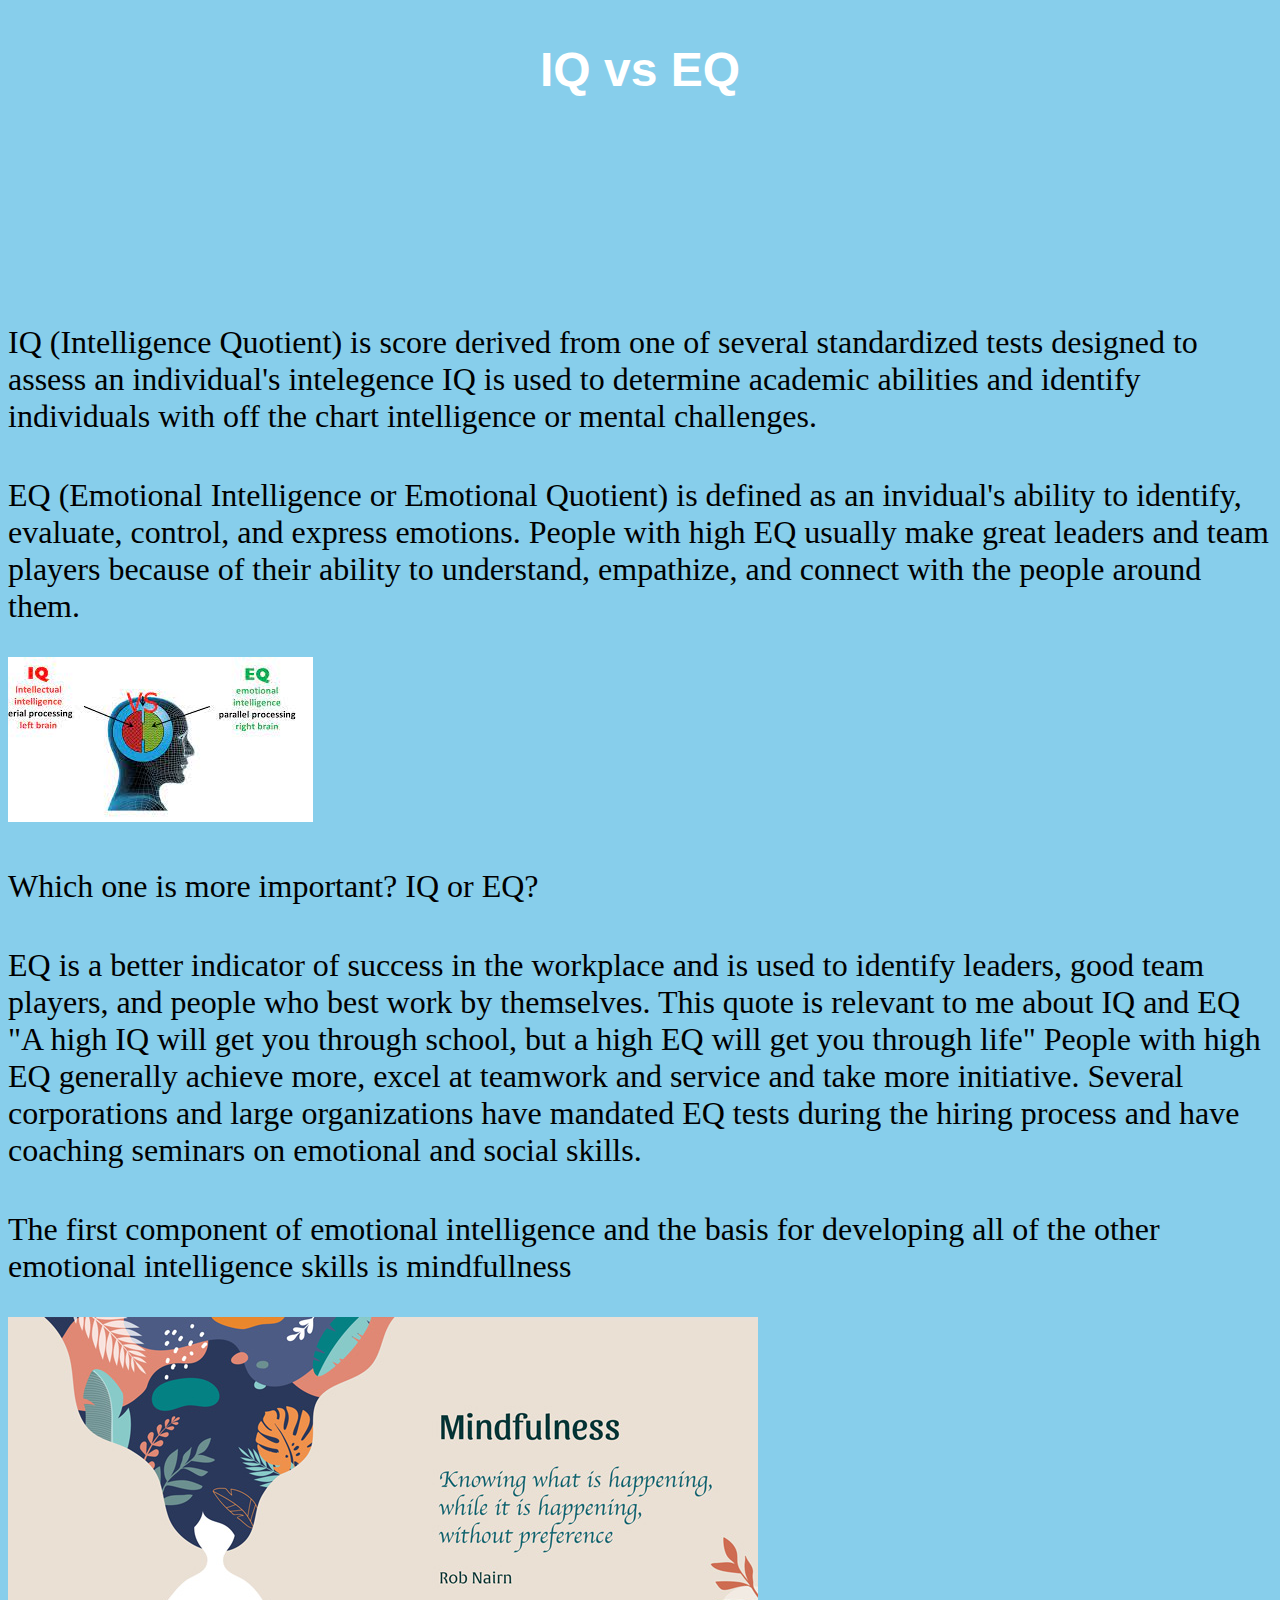
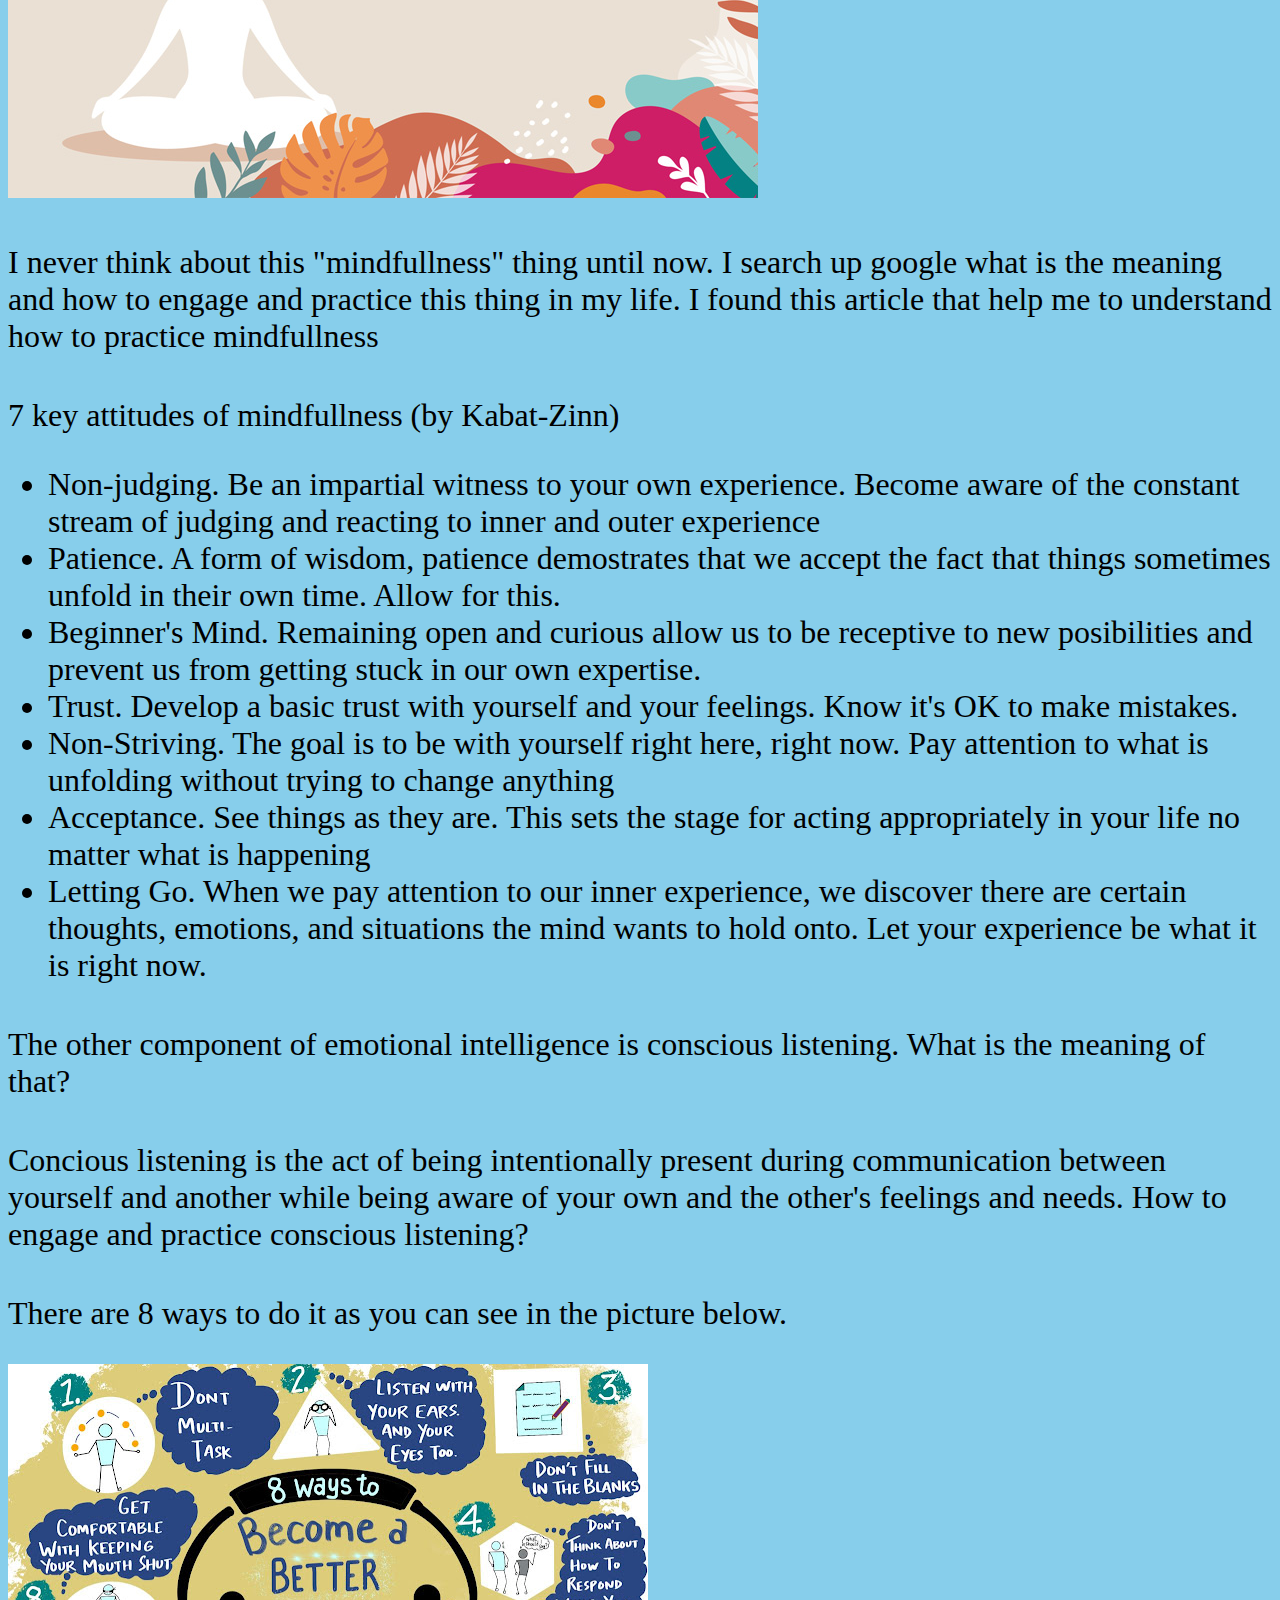
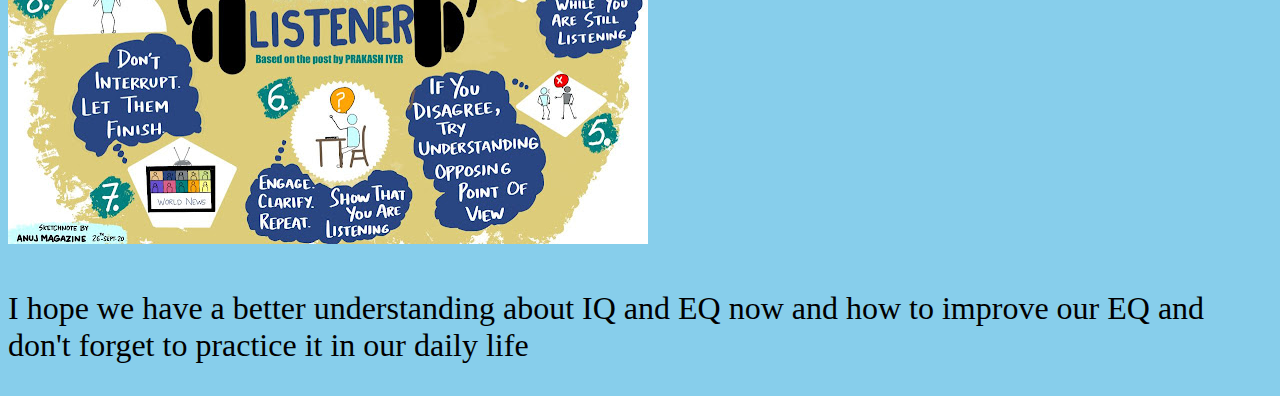
<file: blog/emotional-intelligence.html>
<!DOCTYPE html>
<html lang="en">
    <head>
        <meta charset="UTF-8">
        <meta name="viewport" content="width=device-width, initial-scale=1.0">
        <meta http-equiv="X-UA-Compatible" content="ie=edge">
        <link href="../styles/main.css" rel="stylesheet" type="text/css">
        <title>Page5</title>
    </head>

    <body>
        <div class="image">
            <h1 class="header"> IQ vs EQ </h1>
        </div>
            <p> IQ (Intelligence Quotient) is score derived from one of several standardized tests designed to assess an individual's intelegence
                IQ is used to determine academic abilities and identify individuals with off the chart intelligence or mental challenges.</p>
            <p> EQ (Emotional Intelligence or Emotional Quotient) is defined as an invidual's ability to identify, evaluate, control, and express emotions.
                People with high EQ usually make great leaders and team players because of their ability to understand, empathize, and connect with the people around them.</p>    
            <img src="../images/IQ.jpg">
            <p> Which one is more important? IQ or EQ?</p>
            <p> EQ is a better indicator of success in the workplace and is used to identify leaders, good team players, and people who best work by themselves.
                This quote is relevant to me about IQ and EQ "A high IQ will get you through school, but a high EQ will get you through life"
                People with high EQ generally achieve more, excel at teamwork and service and take more initiative.
                Several corporations and large organizations have mandated EQ tests during the hiring process and have coaching seminars on emotional and social skills.</p>
            <p> The first component of emotional intelligence and the basis for developing all of the other emotional intelligence skills is mindfullness</p>
            <img src ="../images/Mindfullness.jpg">
            <p> I never think about this "mindfullness" thing until now. I search up google what is the meaning and how to engage and practice this thing in my life. 
                I found this article that help me to understand how to practice mindfullness </p>
            <p> 7 key attitudes of mindfullness (by Kabat-Zinn)</p>
            <ul>
                <li>Non-judging. Be an impartial witness to your own experience. Become aware of the constant stream of judging and reacting to inner and outer experience</li>
                <li>Patience. A form of wisdom, patience demostrates that we accept the fact that things sometimes unfold in their own time. Allow for this.</li>
                <li>Beginner's Mind. Remaining open and curious allow us to be receptive to new posibilities and prevent us from getting stuck in our own expertise.</li>
                <li>Trust. Develop a basic trust with yourself and your feelings. Know it's OK to make mistakes.</li>
                <li>Non-Striving. The goal is to be with yourself right here, right now. Pay attention to what is unfolding without trying to change anything</li>
                <li>Acceptance. See things as they are. This sets the stage for acting appropriately in your life no matter what is happening</li>
                <li>Letting Go. When we pay attention to our inner experience, we discover there are certain thoughts, emotions, and situations the mind wants to hold onto.
                Let your experience be what it is right now.</li>
            </ul>
            <p> The other component of emotional intelligence is conscious listening. What is the meaning of that?</p> 
            <p> Concious listening is the act of being intentionally present during communication between yourself and another while being aware of your own and the other's feelings and needs.
                How to engage and practice conscious listening?</p>
            <p> There are 8 ways to do it as you can see in the picture below.</p>
            <img src="../images/Practice Mindful Listening.jpg">
            <p> I hope we have a better understanding about IQ and EQ now and how to improve our EQ and don't forget to practice it in our daily life </p>
    </body>

</html>
</file>
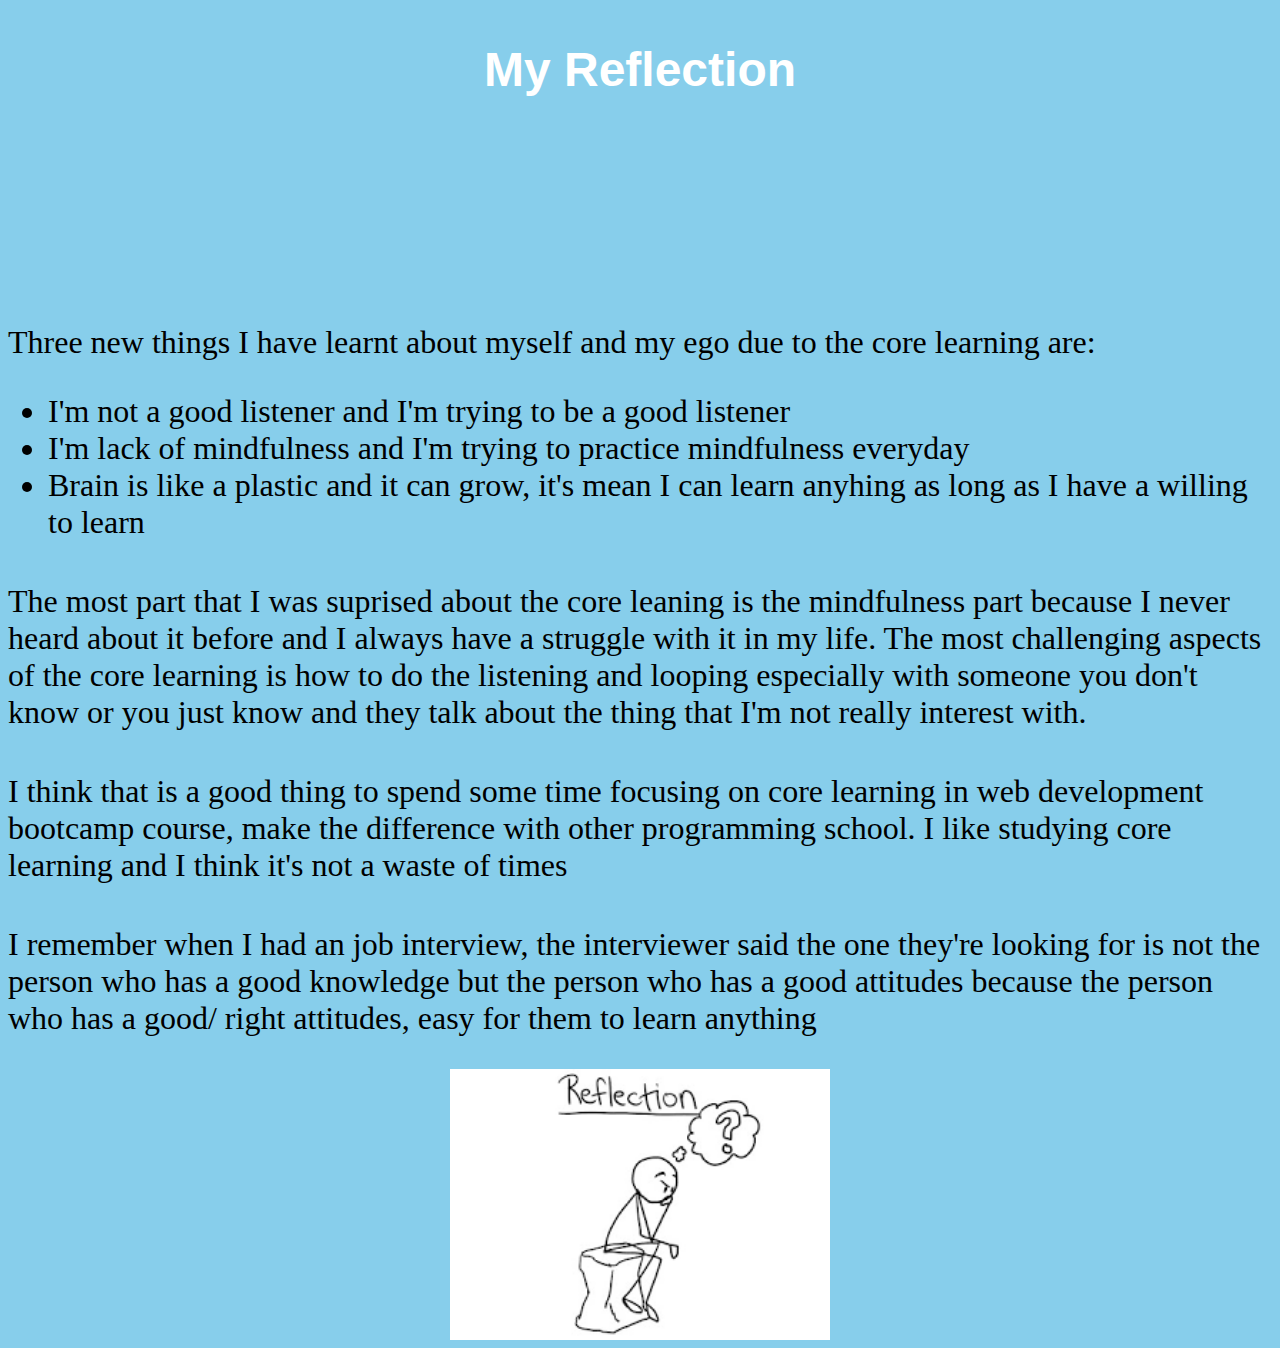
<file: blog/foundations-reflection.html>
<!DOCTYPE html>
<html lang="en">
    <head>
        <meta charset="UTF-8">
        <meta name="viewport" content="width=device-width, initial-scale=1.0">
        <meta http-equiv="X-UA-Compatible" content="ie=edge">
        <link href="../styles/main.css" rel="stylesheet" type="text/css">
        <title>Page8</title>
    </head>

    <body>
        <div class="image">
            <h1 class="header"> My Reflection </h1>
        </div>
        <p> 
            Three new things I have learnt about myself and my ego due to the core learning are:
        </p>
        <ul>
            <li> I'm not a good listener and I'm trying to be a good listener</li>
            <li> I'm lack of mindfulness and I'm trying to practice mindfulness everyday</li>
            <li> Brain is like a plastic and it can grow, it's mean I can learn anyhing as long as I have a willing to learn </li>
        </ul>
        <p>
            The most part that I was suprised about the core leaning is the mindfulness part because I never heard about it before
            and I always have a struggle with it in my life. The most challenging aspects of the core learning is how to do the listening and looping
            especially with someone you don't know or you just know and they talk about the thing that I'm not really interest with.
        </p>
        <p> 
            I think that is a good thing to spend some time focusing on core learning in web development bootcamp course,
            make the difference with other programming school. I like studying core learning and I think it's not a waste of times
        </p>
        <p>
            I remember when I had an job interview, the interviewer said the one they're looking for is not the person who has a good 
            knowledge but the person who has a good attitudes because the person who has a good/ right attitudes, easy for them to learn anything 
        </p>
        <img src="../images/reflection.png" class="center">
</file>
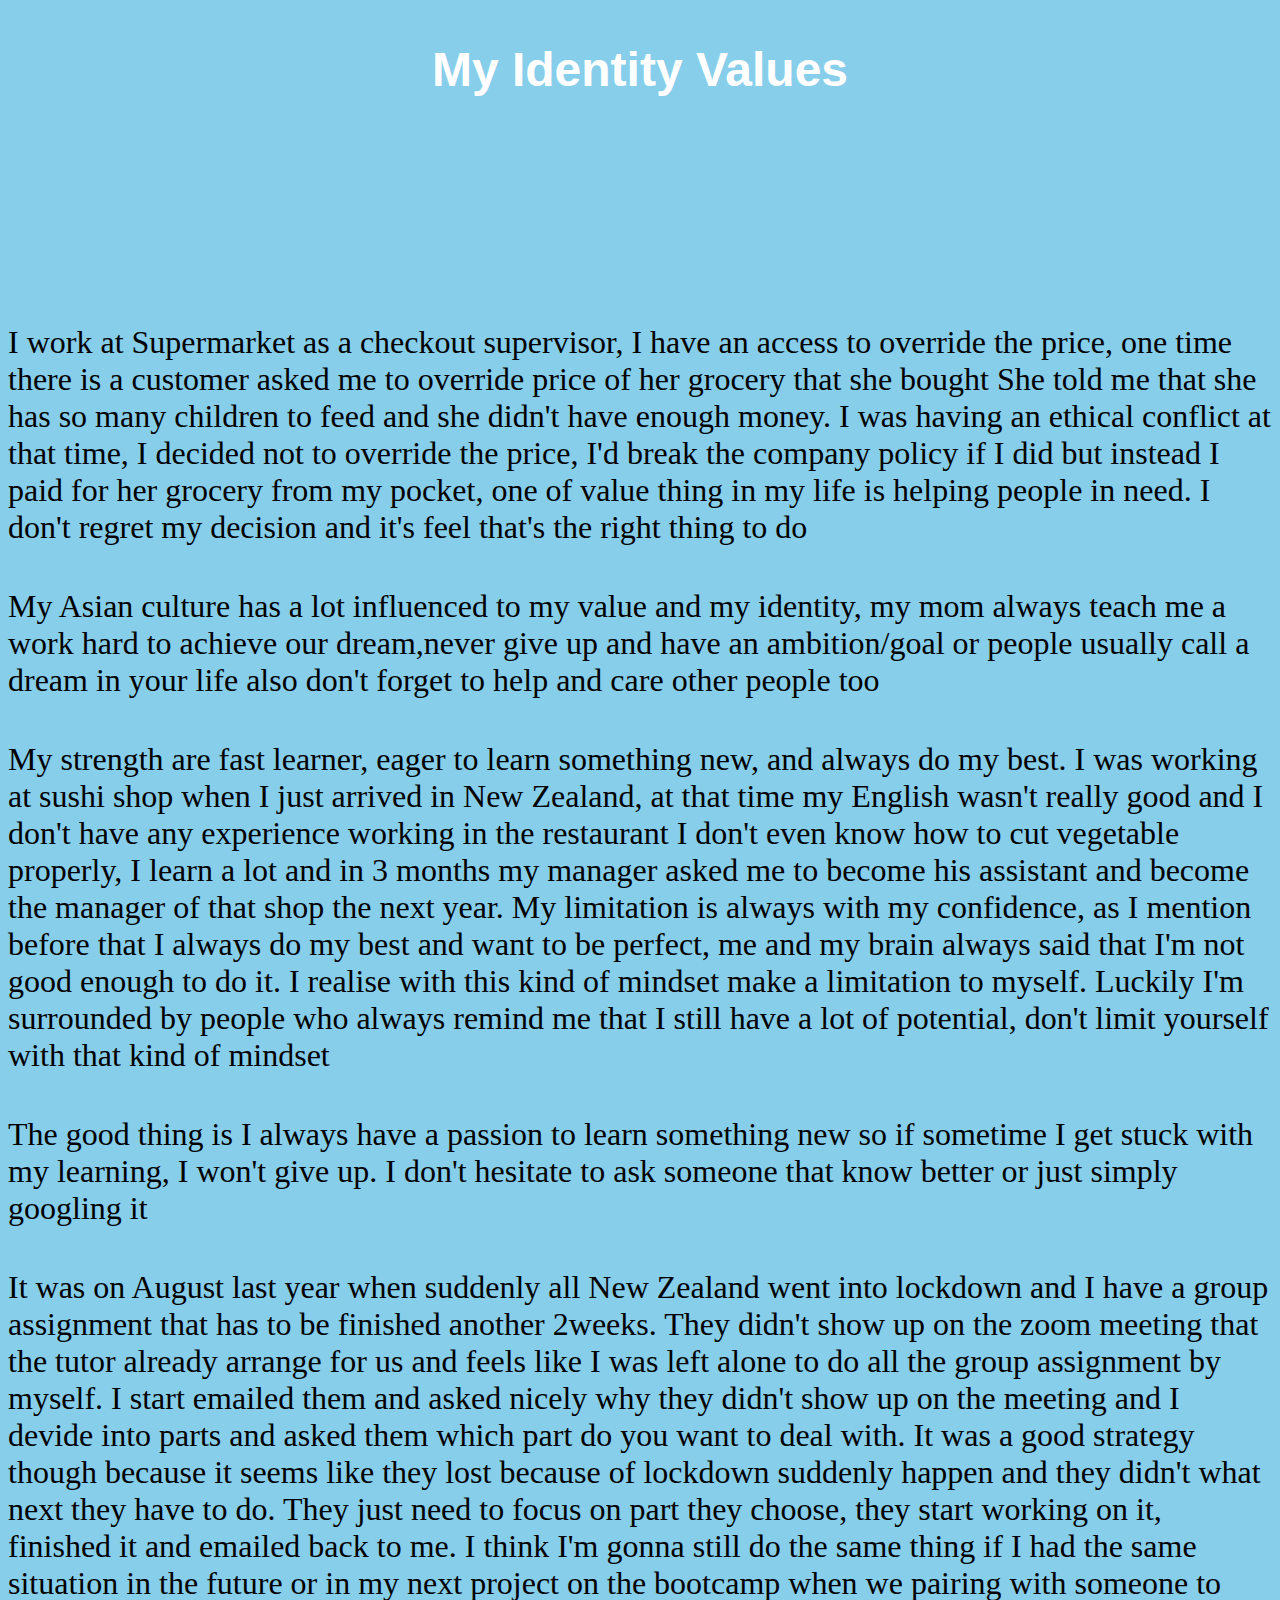
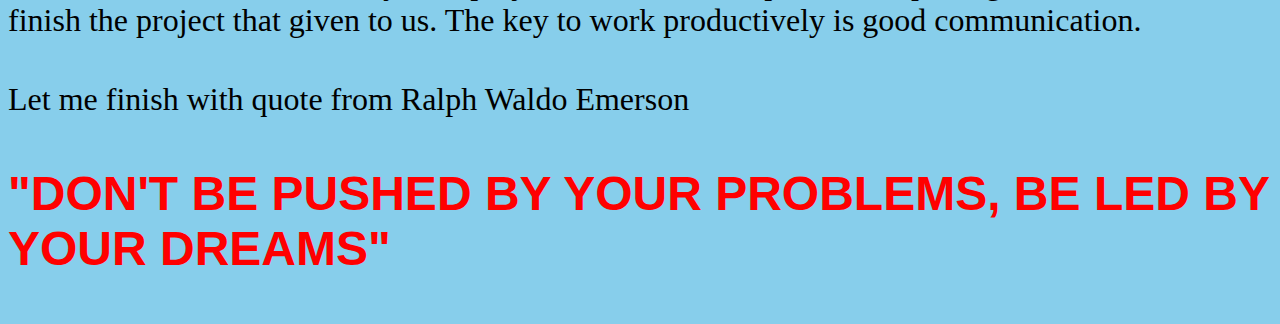
<file: blog/identity-values.html>
<!DOCTYPE html>
<html lang="en">
    <head>
        <meta charset="UTF-8">
        <meta name="viewport" content="width=device-width, initial-scale=1.0">
        <meta http-equiv="X-UA-Compatible" content="ie=edge">
        <link href="../styles/main.css" rel="stylesheet" type="text/css">
        <title>Page2</title>
    </head>

    <body>
        <div class="image">
            <h1 class="header"> My Identity Values </h1>
        </div>
            <p> I work at Supermarket as a checkout supervisor, I have an access to override the price, one time there is a customer asked me to override price of her grocery that she bought
                She told me that she has so many children to feed and she didn't have enough money. I was having an ethical conflict at that time, I decided not to override the price, I'd break the company policy if I did
                but instead I paid for her grocery from my pocket, one of value thing in my life is helping people in need. I don't regret my decision and it's feel that's the right thing to do</p>
            <p> My Asian culture has a lot influenced to my value and my identity, my mom always teach me a work hard to achieve our dream,never give up and have an ambition/goal or people usually call a dream in your life also don't forget to help and care other people too</p>
            <p> My strength are fast learner, eager to learn something new, and always do my best. I was working at sushi shop when I just arrived in New Zealand, at that time my English wasn't really good and I don't have any experience working in the restaurant
                I don't even know how to cut vegetable properly, I learn a lot and in 3 months my manager asked me to become his assistant and become the manager of that shop the next year.
                My limitation is always with my confidence, as I mention before that I always do my best and want to be perfect, me and my brain always said that I'm not good enough to do it.
                I realise with this kind of mindset make a limitation to myself. Luckily I'm surrounded by people who always remind me that I still have a lot of potential, don't limit yourself with that kind of mindset</p>         
            <p> The good thing is I always have a passion to learn something new so if sometime I get stuck with my learning, I won't give up. I don't hesitate to ask someone that know better or just simply googling it </p>
            <p> It was on August last year when suddenly all New Zealand went into lockdown and I have a group assignment that has to be finished another 2weeks. They didn't show up on the zoom meeting that the tutor already arrange for us
                and feels like I was left alone to do all the group assignment by myself. I start emailed them and asked nicely why they didn't show up on the meeting and I devide into parts and asked them which part do you want to deal with.
                It was a good strategy though because it seems like they lost because of lockdown suddenly happen and they didn't what next they have to do. They just need to focus on part they choose, they start working on it, finished it and emailed back to me.
                I think I'm gonna still do the same thing if I had the same situation in the future or in my next project on the bootcamp when we pairing with someone to finish the project that given to us.
                The key to work productively is good communication.</p>
            <p> Let me finish with quote from Ralph Waldo Emerson</p>
            <h3 class = "red"> "DON'T BE PUSHED BY YOUR PROBLEMS, BE LED BY YOUR DREAMS" </h3>    
    </body>
</html>
</file>
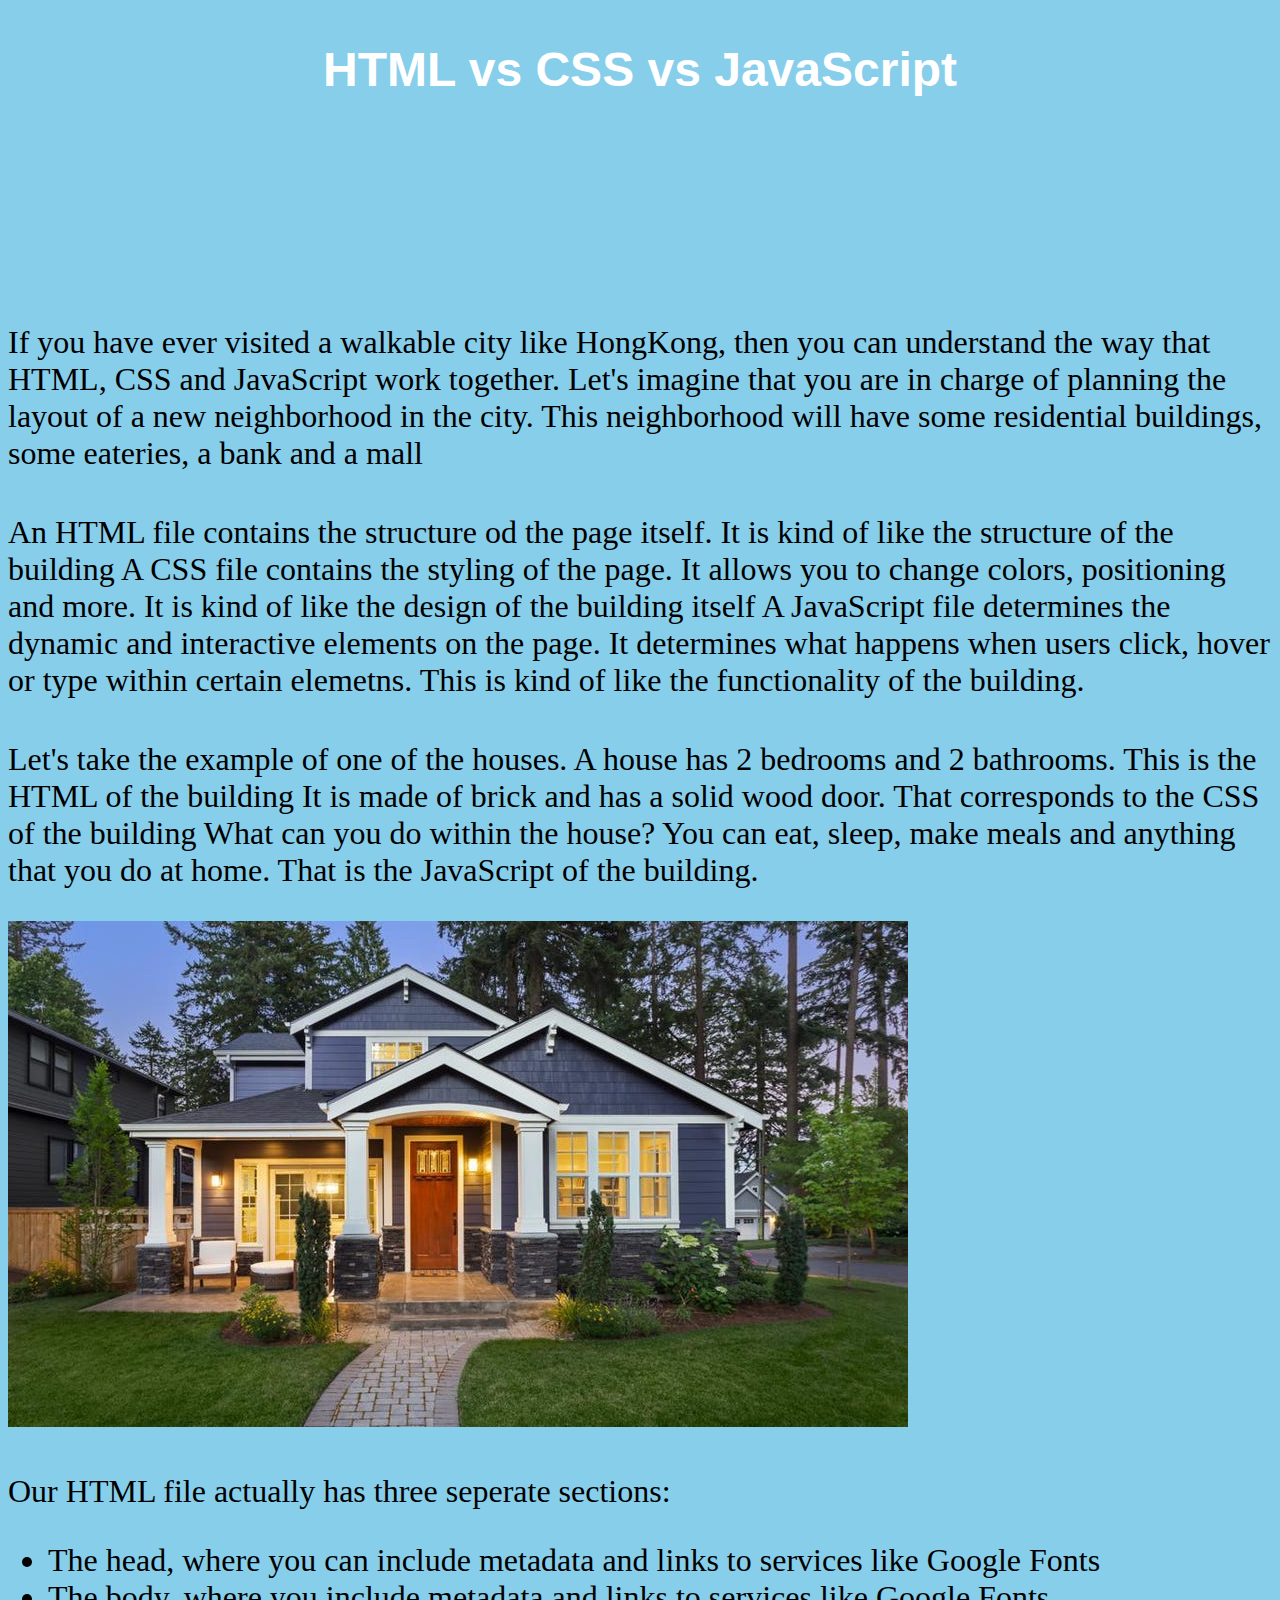
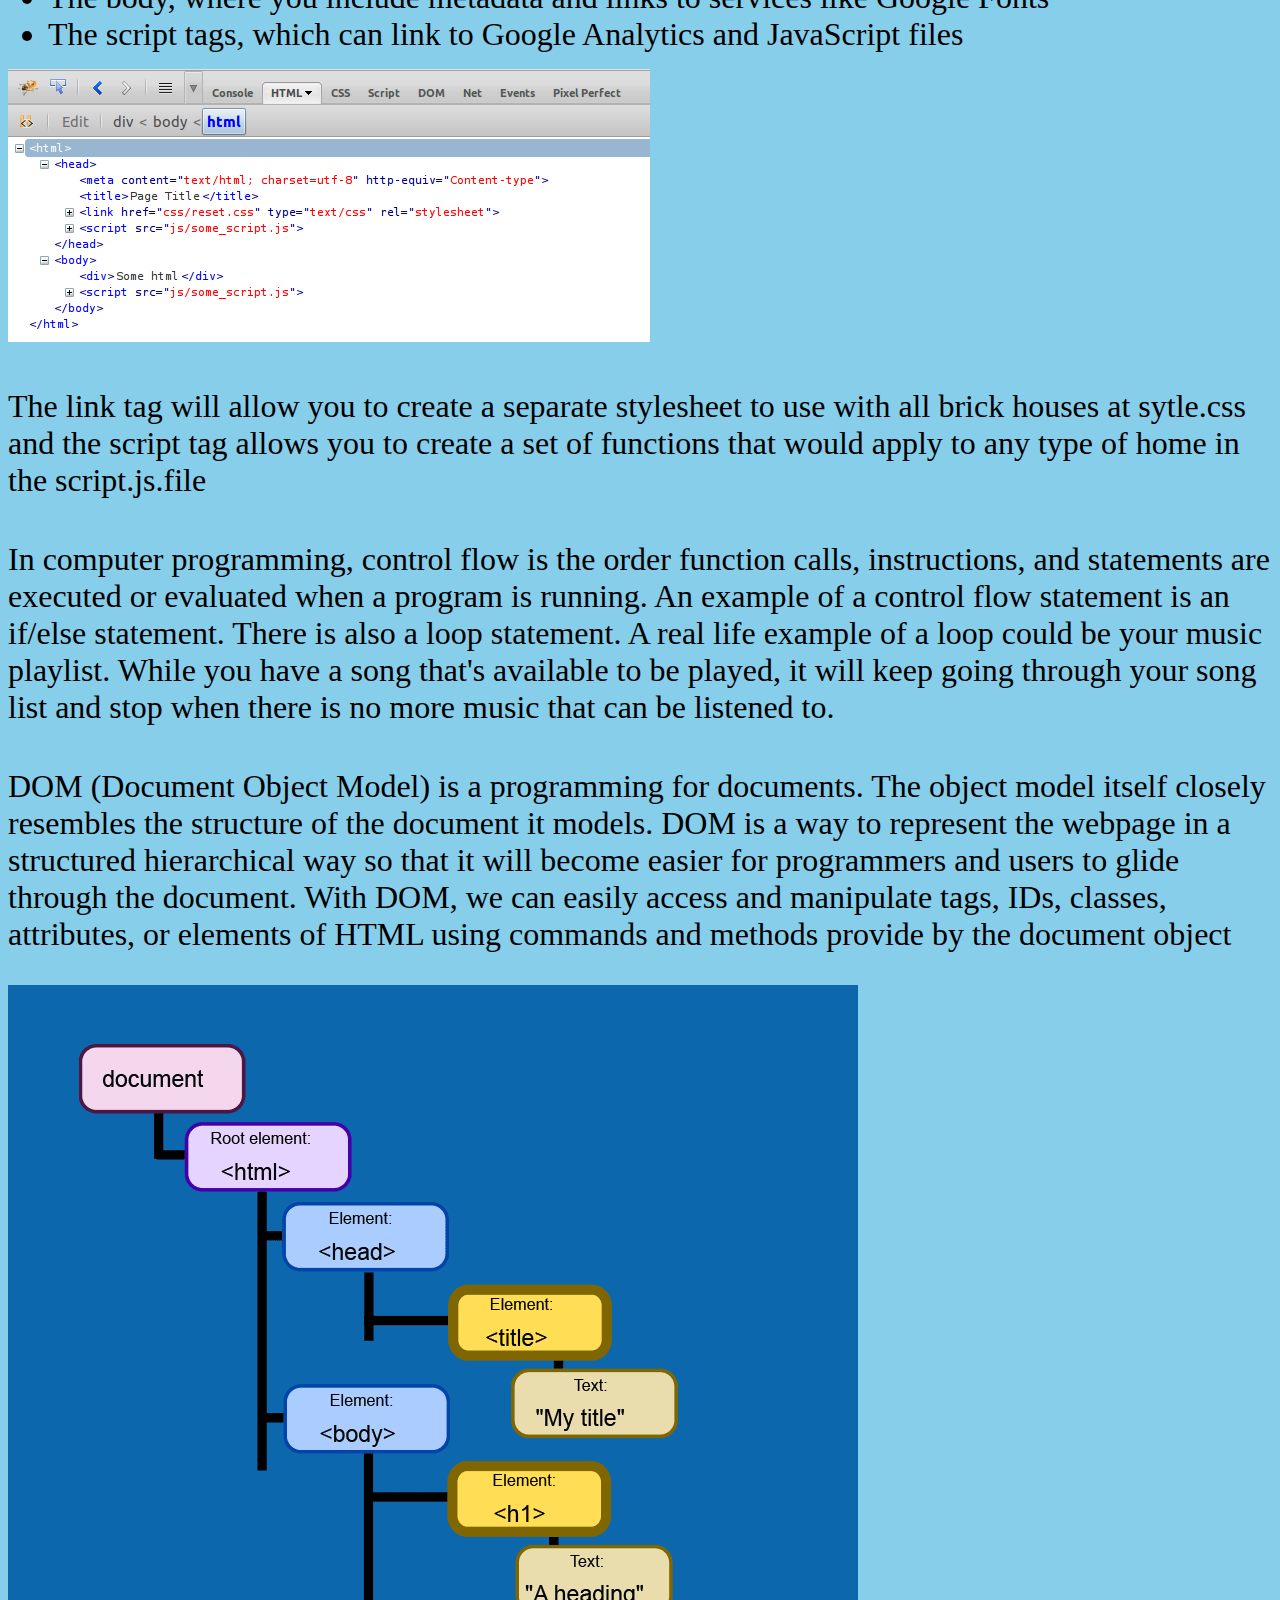
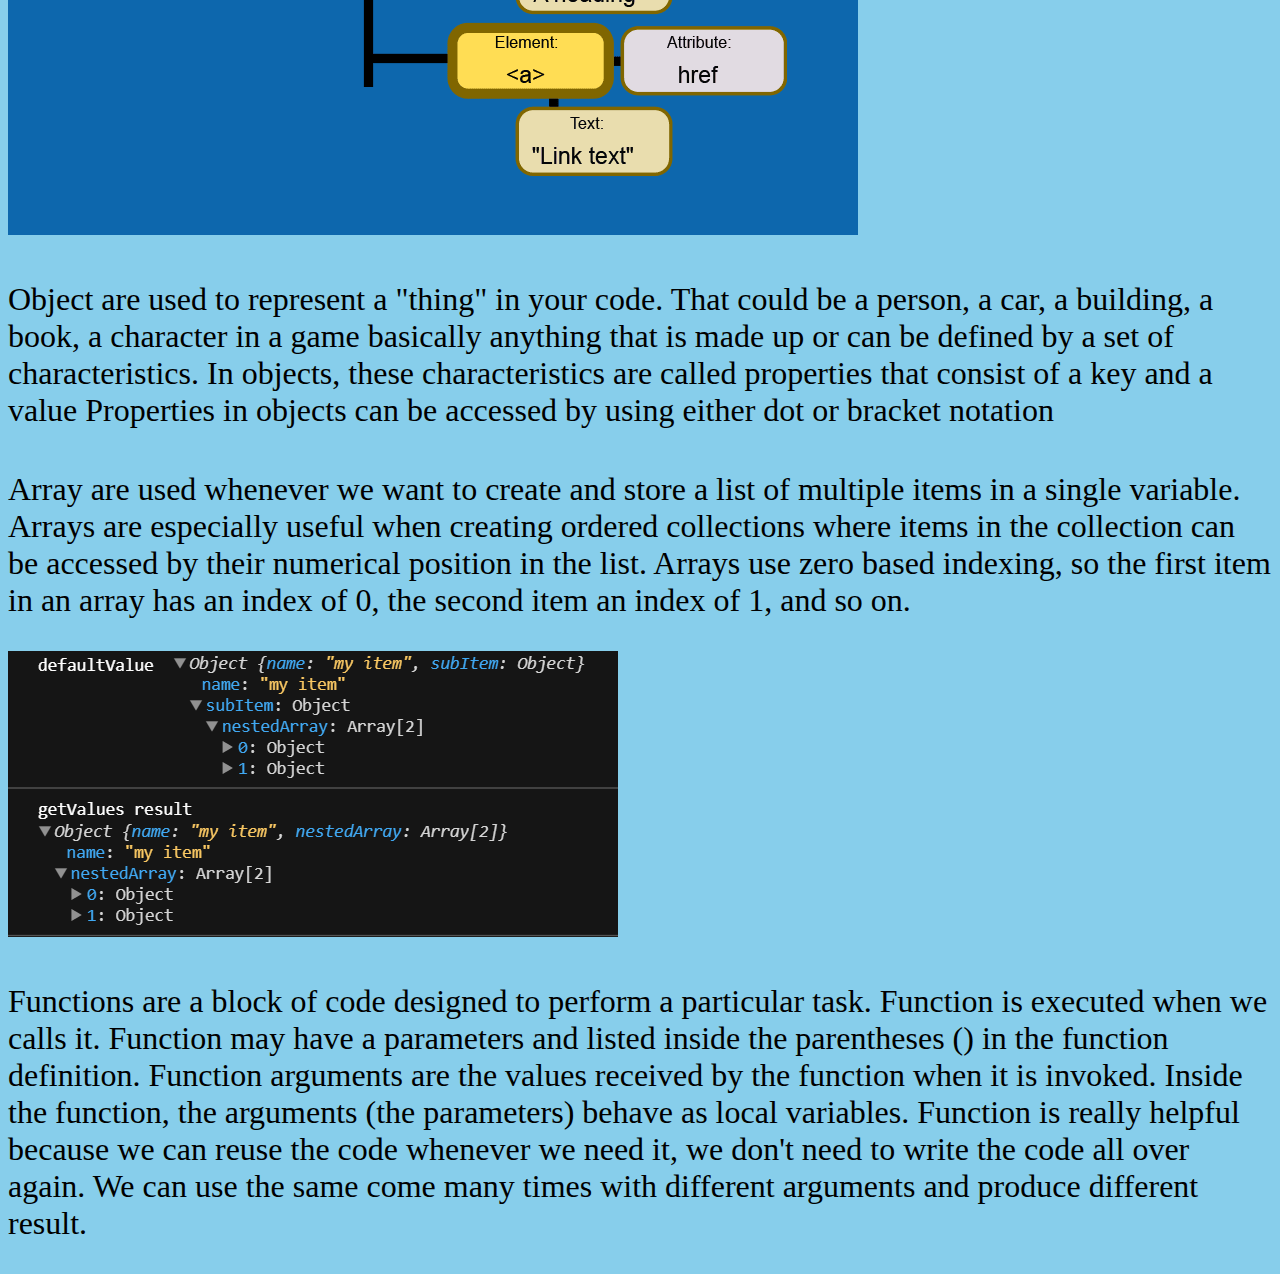
<file: blog/javascript-dom.html>
<!DOCTYPE html>
<html lang="en">
    <head>
        <meta charset="UTF-8">
        <meta name="viewport" content="width=device-width, initial-scale=1.0">
        <link rel="stylesheet" href="../styles/main.css">
        <title>Page4</title>
    </head>

    <body>
        <div class="image">
            <h1 class="header"> HTML vs CSS vs JavaScript </h1>
        </div>
        <p> If you have ever visited a walkable city like HongKong, then you can understand the way that HTML, CSS and JavaScript work together.
            Let's imagine that you are in charge of planning the layout of a new neighborhood in the city.
            This neighborhood will have some residential buildings, some eateries, a bank and a mall</p>
        <p> An HTML file contains the structure od the page itself. It is kind of like the structure of the building
            A CSS file contains the styling of the page. It allows you to change colors, positioning and more. It is kind of like the design of the building itself
            A JavaScript file determines the dynamic and interactive elements on the page. It determines what happens when users click, hover or type within certain elemetns. This is kind of like the functionality of the building.</p>
        <p> Let's take the example of one of the houses. A house has 2 bedrooms and 2 bathrooms. This is the HTML of the building
            It is made of brick and has a solid wood door. That corresponds to the CSS of the building
            What can you do within the house? You can eat, sleep, make meals and anything that you do at home. That is the JavaScript of the building.</p>
        <img src="../images/house.jpg">    
        <p> Our HTML file actually has three seperate sections:</p>
        <ul>
            <li>The head, where you can include metadata and links to services like Google Fonts </li>
            <li>The body, where you include metadata and links to services like Google Fonts </li>
            <li>The script tags, which can link to Google Analytics and JavaScript files</li>
        </ul>
        <img src="../images/HTML.png">
        <p> The link tag will allow you to create a separate stylesheet to use with all brick houses at sytle.css
            and the script tag allows you to create a set of functions that would apply to any type of home in the script.js.file </p>
        <p> In computer programming, control flow is the order function calls, instructions, and statements are executed or evaluated when a program is running.
            An example of a control flow statement is an if/else statement.
            There is also a loop statement. A real life example of a loop could be your music playlist. While you have a song that's available to be played, it will keep going through your song list 
            and stop when there is no more music that can be listened to. </p>   
        <p> DOM (Document Object Model) is a programming for documents. The object model itself closely resembles the structure of the document it models.
            DOM is a way to represent the webpage in a structured hierarchical way so that it will become easier for programmers and users to glide through the document.
            With DOM, we can easily access and manipulate tags, IDs, classes, attributes, or elements of HTML using commands and methods provide by the document object</p>
            <img src="../images/DOM.png">
        <p> Object are used to represent a "thing" in your code. That could be a person, a car, a building, a book, a character in a game
            basically anything that is made up or can be defined by a set of characteristics. In objects, these characteristics are called properties that consist of a key and a value
            Properties in objects can be accessed by using either dot or bracket notation</p>
        <p> Array are used whenever we want to create and store a list of multiple items in a single variable.
            Arrays are especially useful when creating ordered collections where items in the collection can be accessed by their numerical position in the list.
            Arrays use zero based indexing, so the first item in an array has an index of 0, the second item an index of 1, and so on.</p>
            <img src="../images/Array.png">
        <p> Functions are a block of code designed to perform a particular task. Function is executed when we calls it.
            Function may have a parameters and listed inside the parentheses () in the function definition.
            Function arguments are the values received by the function when it is invoked. Inside the function, the arguments (the parameters) behave as local variables.
            Function is really helpful because we can reuse the code whenever we need it, we don't need to write the code all over again.
            We can use the same come many times with different arguments and produce different result.</p>
    </body>
</file>
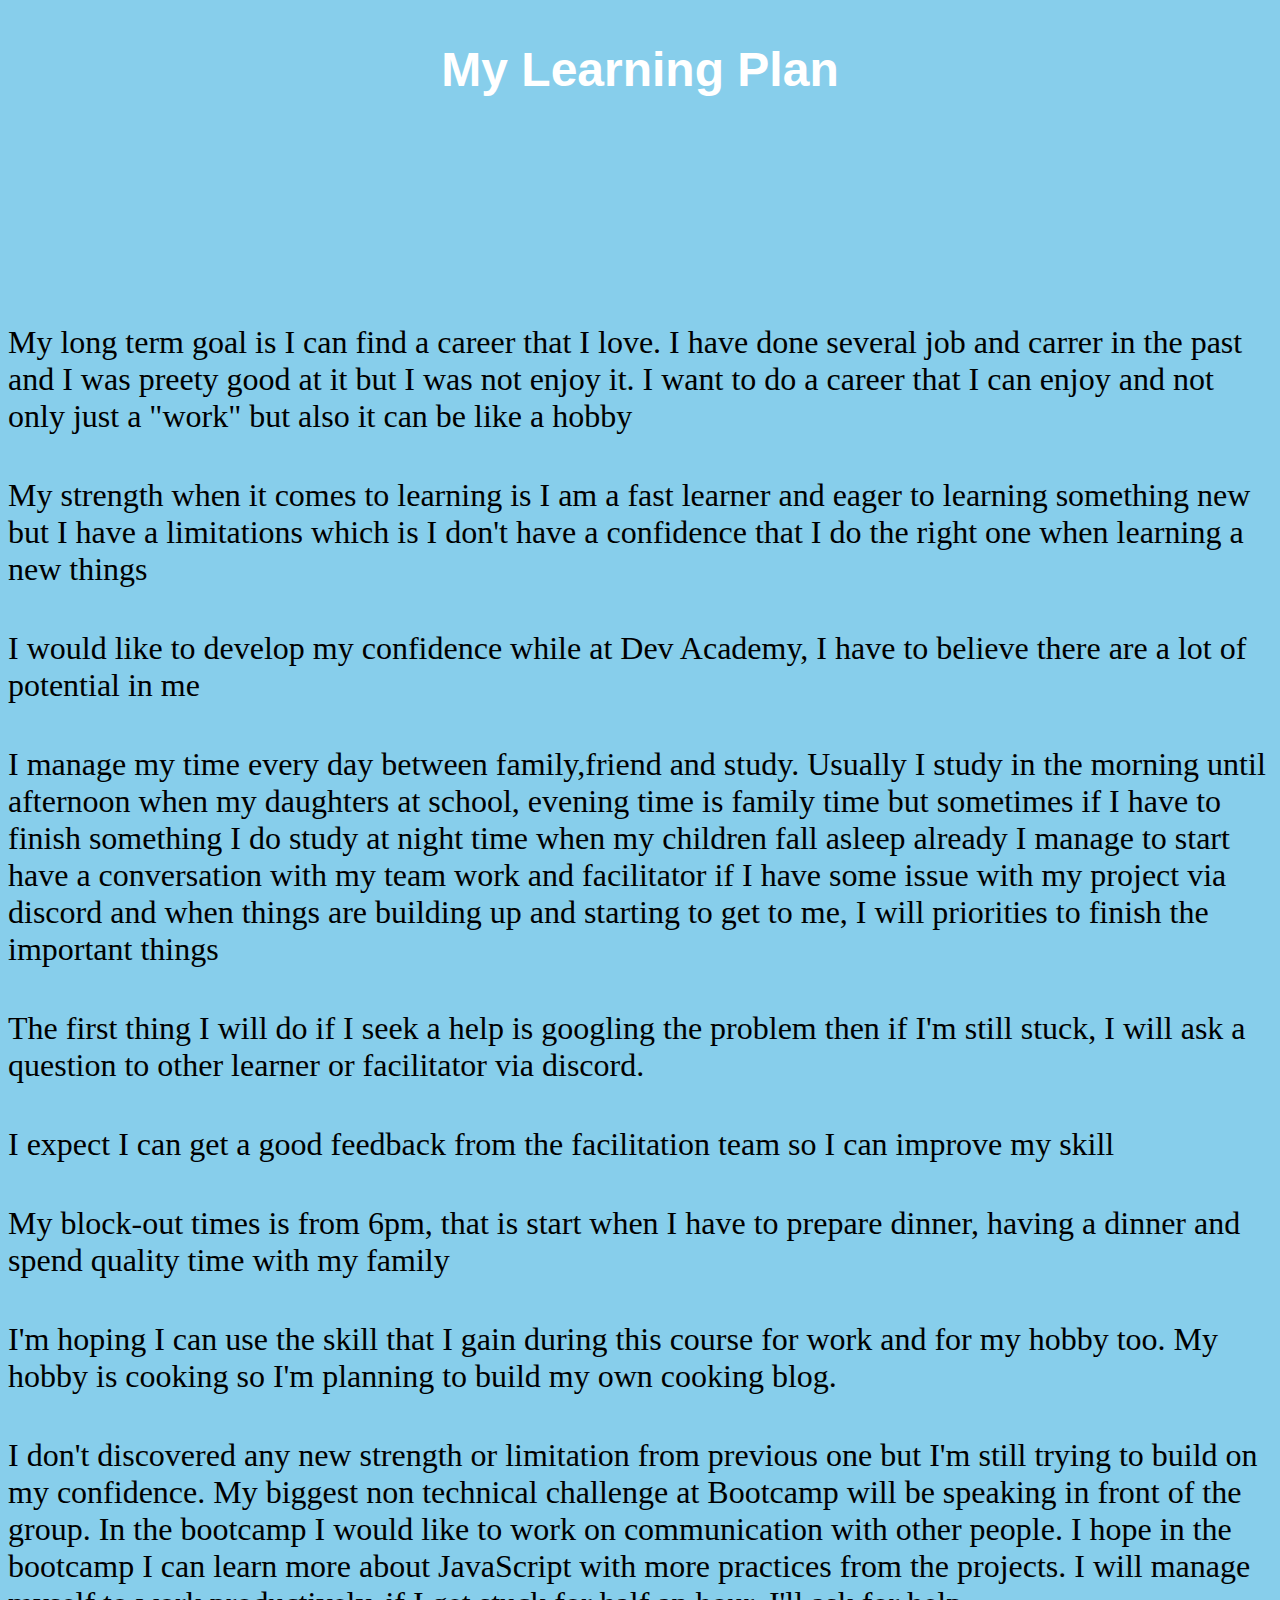
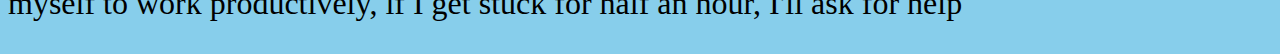
<file: blog/learning-plan.html>
<!DOCTYPE html>
<html lang="en">
    <head>
        <meta charset="UTF-8">
        <meta name="viewport" content="width=device-width, initial-scale=1.0">
        <meta http-equiv="X-UA-Compatible" content="ie=edge">
        <link href="../styles/main.css" rel="stylesheet" type="text/css">
        <title>Page3</title>
    </head>
    
    <body>
        <div class="image">
            <h1 class="header"> My Learning Plan </h1>
        </div>
            <p>My long term goal is I can find a career that I love. I have done several job and carrer in the past and I was preety good at it but I was not enjoy it.
               I want to do a career that I can enjoy and not only just a "work" but also it can be like a hobby</p>
            <p>My strength when it comes to learning is I am a fast learner and eager to learning something new 
               but I have a limitations which is I don't have a confidence that I do the right one when learning a new things </p>
            <p>I would like to develop my confidence while at Dev Academy, I have to believe there are a lot of potential in me</p>         
            <p>I manage my time every day between family,friend and study. Usually I study in the morning until afternoon when my daughters at school, evening time is family time 
               but sometimes if I have to finish something I do study at night time when my children fall asleep already
               I manage to start have a conversation with my team work and facilitator if I have some issue with my project via discord
               and when things are building up and starting to get to me, I will priorities to finish the important things </p>
            <p>The first thing I will do if I seek a help is googling the problem then if I'm still stuck, I will ask a question to other learner or facilitator via discord.</p>
            <p>I expect I can get a good feedback from the facilitation team so I can improve my skill</p>
            <p>My block-out times is from 6pm, that is start when I have to prepare dinner, having a dinner and spend quality time with my family</p>
            <p>
                I'm hoping I can use the skill that I gain during this course for work and for my hobby too.
                My hobby is cooking so I'm planning to build my own cooking blog.
            </p>
            <p>
                I don't discovered any new strength or limitation from previous one but I'm still trying to build on my confidence.
                My biggest non technical challenge at Bootcamp will be speaking in front of the group. 
                In the bootcamp I would like to work on communication with other people.
                I hope in the bootcamp I can learn more about JavaScript with more practices from the projects.
                I will manage myself to work productively, if I get stuck for half an hour, I'll ask for help
            </p>   
    </body>
</html>
</file>
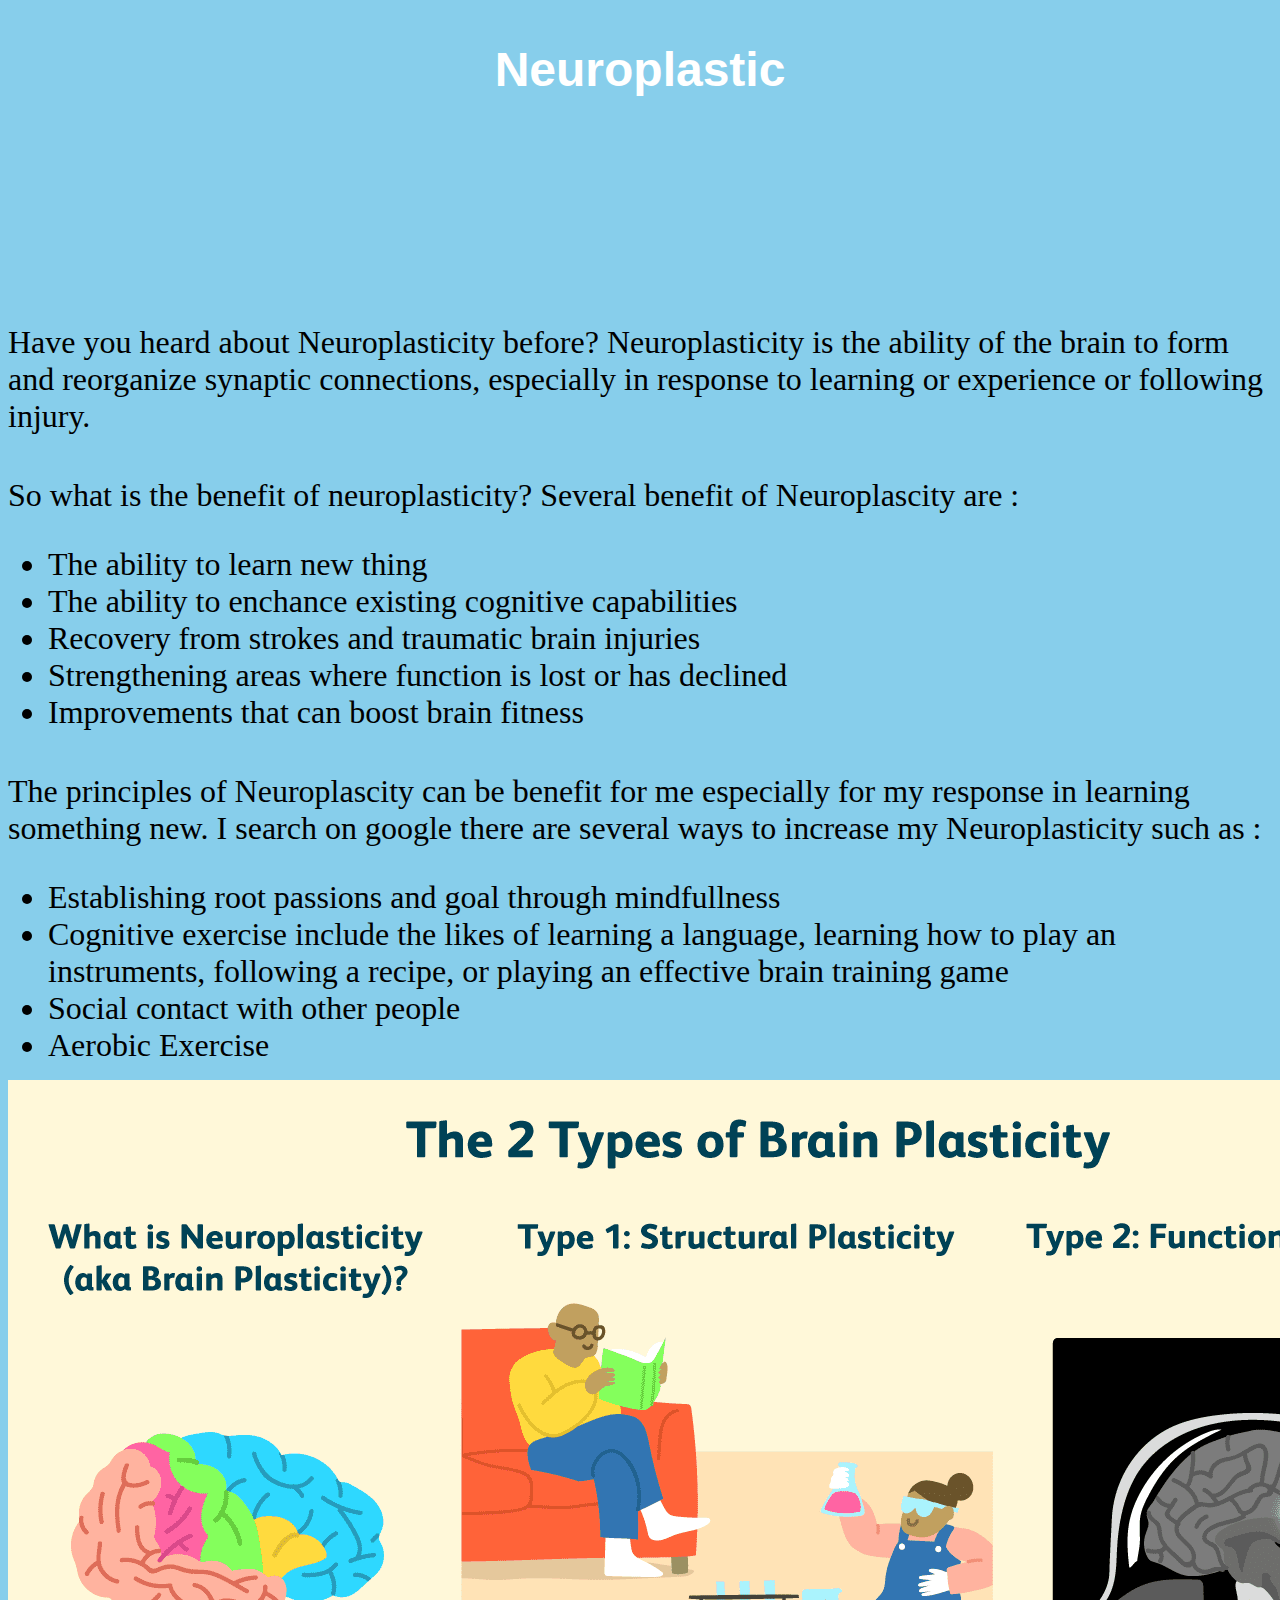
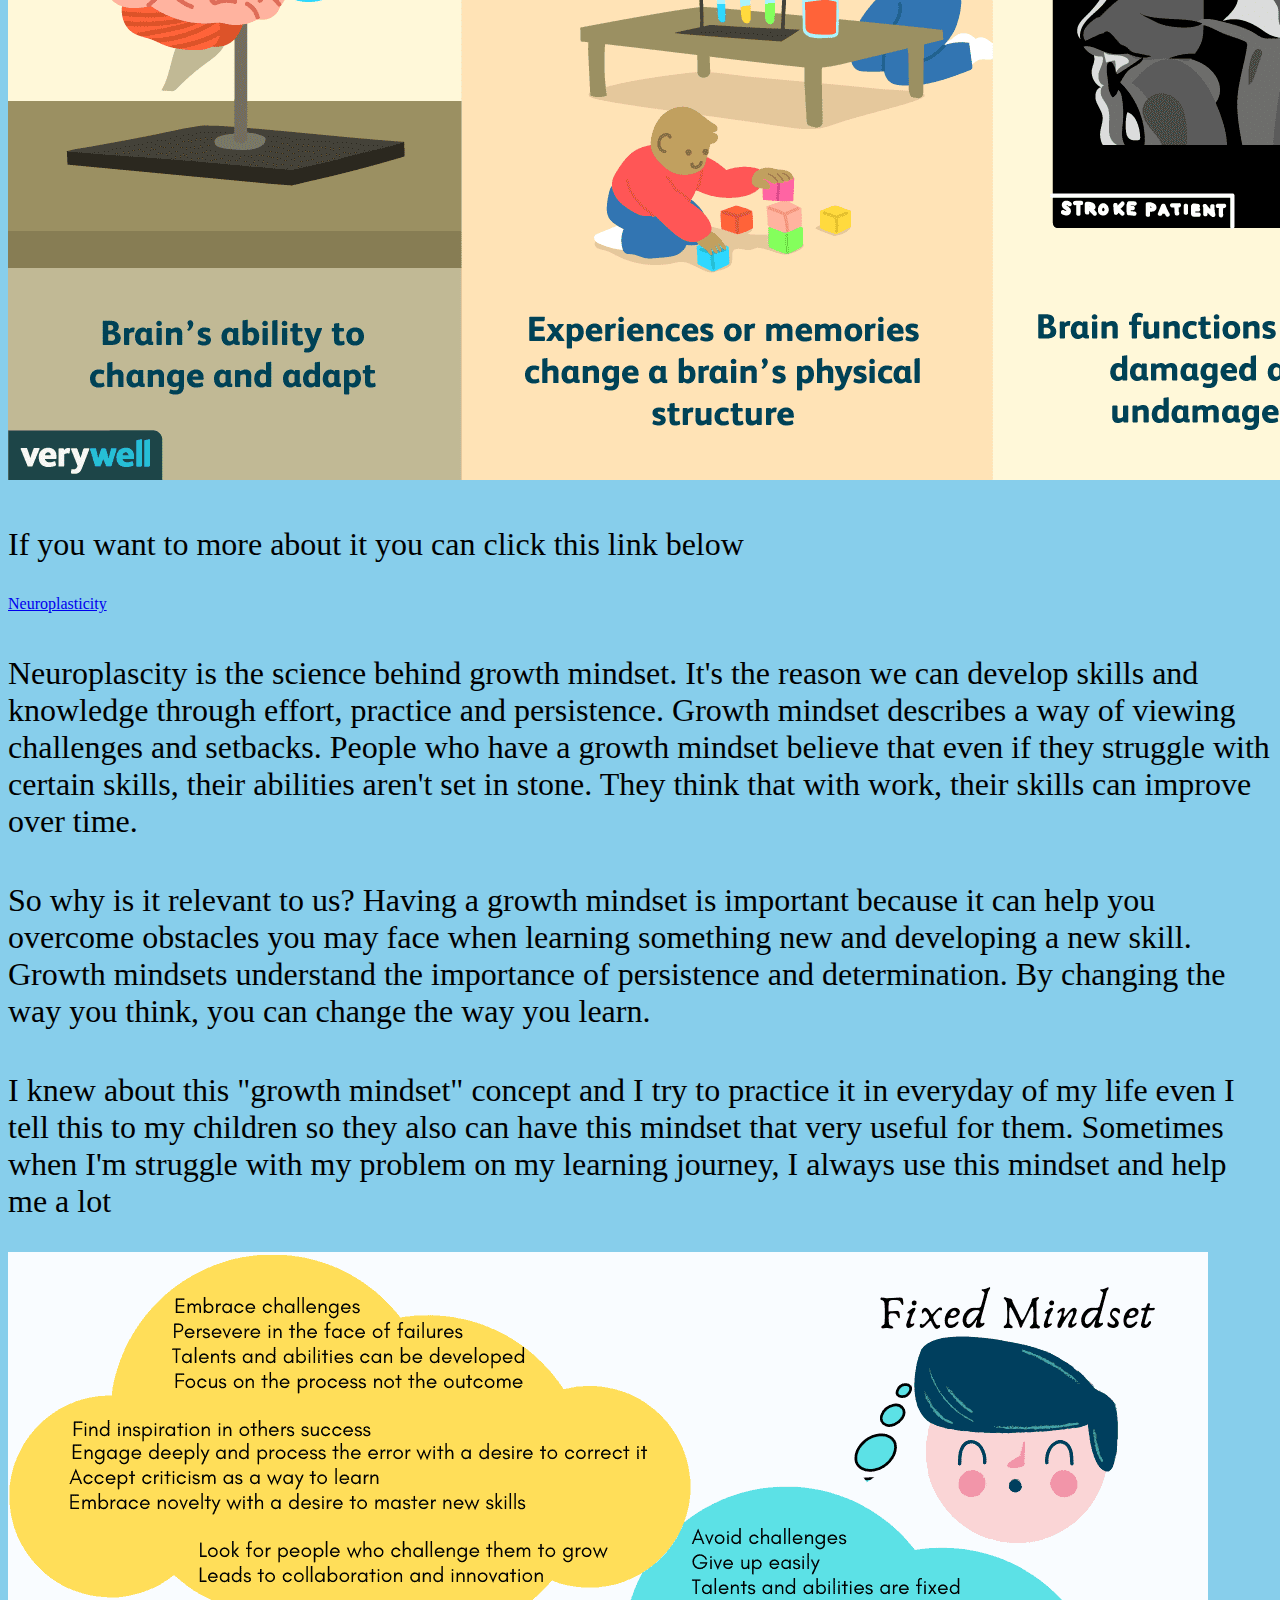
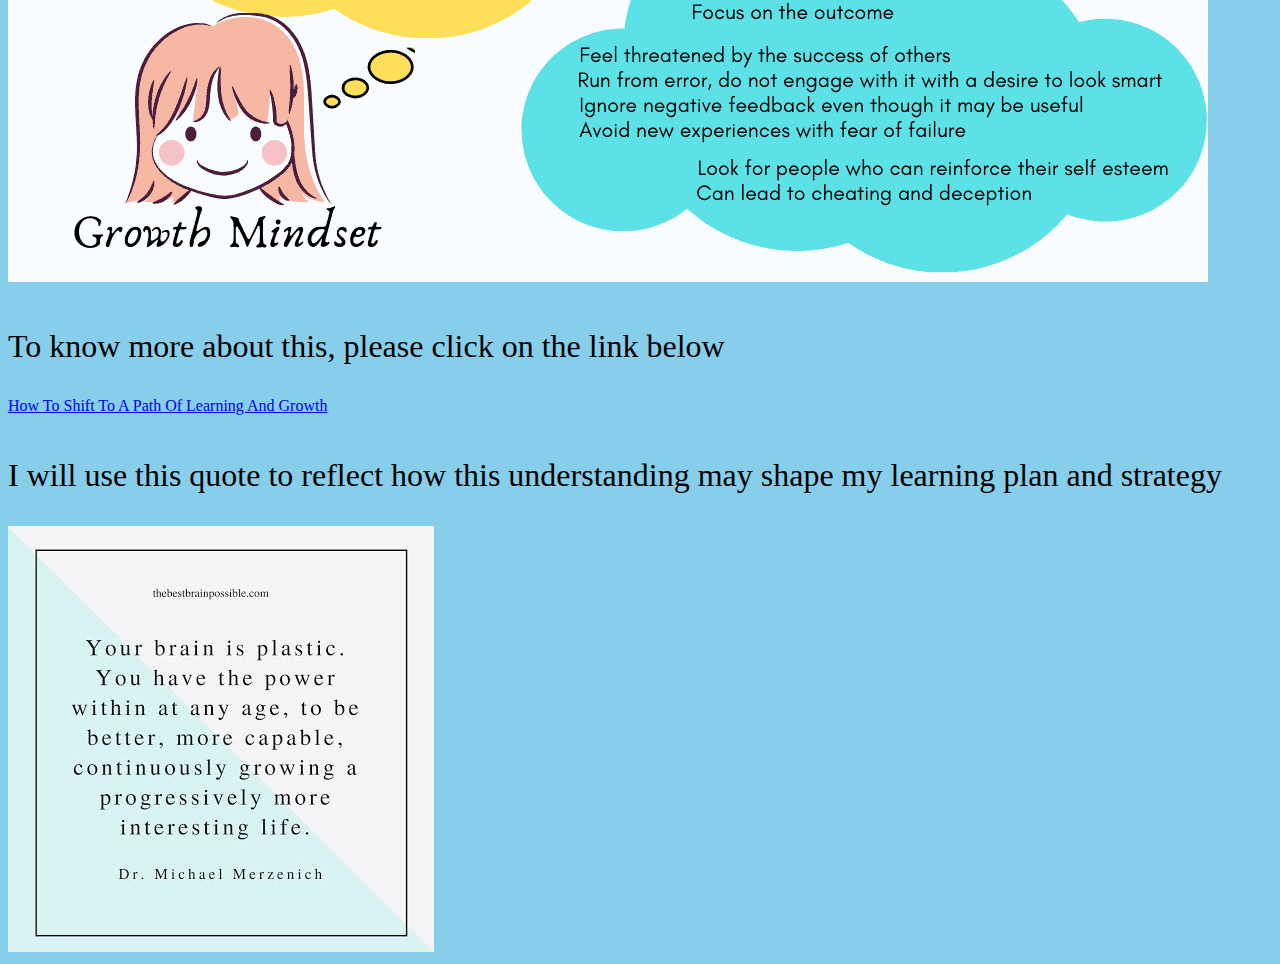
<file: blog/neuroplasticity.html>
<!DOCTYPE html>
<html lang="en">
    <head>
        <meta charset="UTF-8">
        <meta name="viewport" content="width=device-width, initial-scale=1.0">
        <meta http-equiv="X-UA-Compatible" content="ie=edge">
        <link href="../styles/main.css" rel="stylesheet" type="text/css">
        <title>Page7</title>
    </head>

    <body>
        <div class="image">
            <h1 class="header"> Neuroplastic </h1> 
        </div>
        <p> 
            Have you heard about Neuroplasticity before? 
            Neuroplasticity is the ability of the brain to form and reorganize synaptic connections, 
            especially in response to learning or experience or following injury.
        </p>
        <p>
            So what is the benefit of neuroplasticity?
            Several benefit of Neuroplascity are :
        </p>
        <ul>
            <li> 
                The ability to learn new thing
            </li>
            <li> 
                The ability to enchance existing cognitive capabilities
            </li>
            <li> 
                Recovery from strokes and traumatic brain injuries
            </li>
            <li>
                Strengthening areas where function is lost or has declined
            </li>
            <li> 
                Improvements that can boost brain fitness
            </li>
        </ul>
        <p> 
            The principles of Neuroplascity can be benefit for me especially for my response in learning something new.
            I search on google there are several ways to increase my Neuroplasticity such as :
        </p>
        <ul>
            <li>
                Establishing root passions and goal through mindfullness
            </li>
            <li>
                Cognitive exercise include the likes of learning a language, learning how to play an instruments,
                following a recipe, or playing an effective brain training game
            </li>
            <li>
                Social contact with other people
            </li>
            <li>
                Aerobic Exercise
            </li>
        </ul>
        <img src="../images/Neuroplasticity.png">
        <p> 
            If you want to more about it you can click this link below
        </p>
        <a href="https://www.verywellmind.com/what-is-brain-plasticity-2794886"target="_blank">Neuroplasticity</a> 
        <p>
            Neuroplascity is the science behind growth mindset. It's the reason we can develop skills and knowledge through effort, practice and persistence.
            Growth mindset describes a way of viewing challenges and setbacks. People who have a growth mindset believe that even if they struggle with certain skills,
            their abilities aren't set in stone. They think that with work, their skills can improve over time.
        </p>
        <p> 
            So why is it relevant to us?
            Having a growth mindset is important because it can help you overcome obstacles you may face when learning something new and developing a new skill.
            Growth mindsets understand the importance of persistence and determination. By changing the way you think, you can change the way you learn.
        </p>
        <p>
            I knew about this "growth mindset" concept and I try to practice it in everyday of my life even I tell this to my children so they also can have this mindset that very useful for them.
            Sometimes when I'm struggle with my problem on my learning journey, I always use this mindset and help me a lot
        </p>
        <img src="../images/Growth mindset.png">
        <p> 
            To know more about this, please click on the link below
        </p>
        <a href="https://www.techtello.com/fixed-mindset-vs-growth-mindset/"target="blank">How To Shift To A Path Of Learning And Growth</a>   
        <p> 
            I will use this quote to reflect how this understanding may shape my learning plan and strategy
        </p>
        <img src="../images/Quote 2.jpg">
</file>
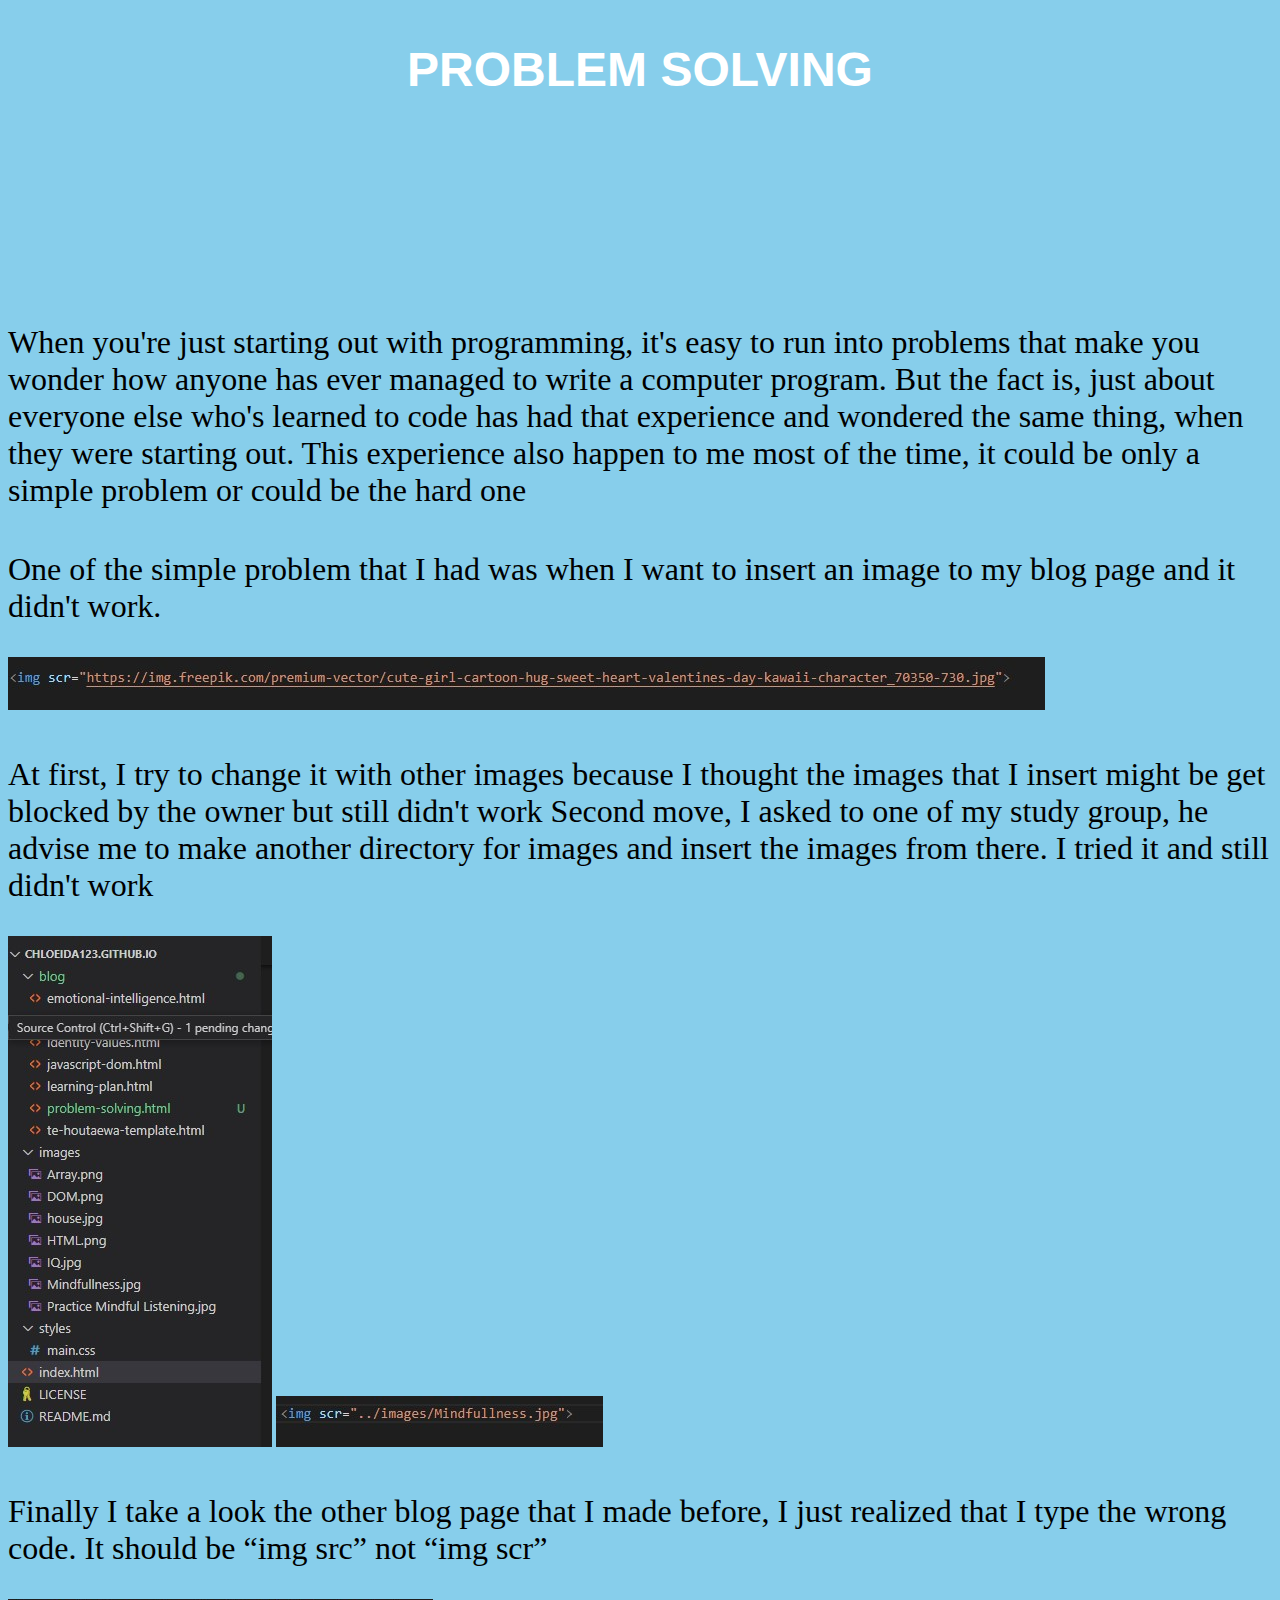
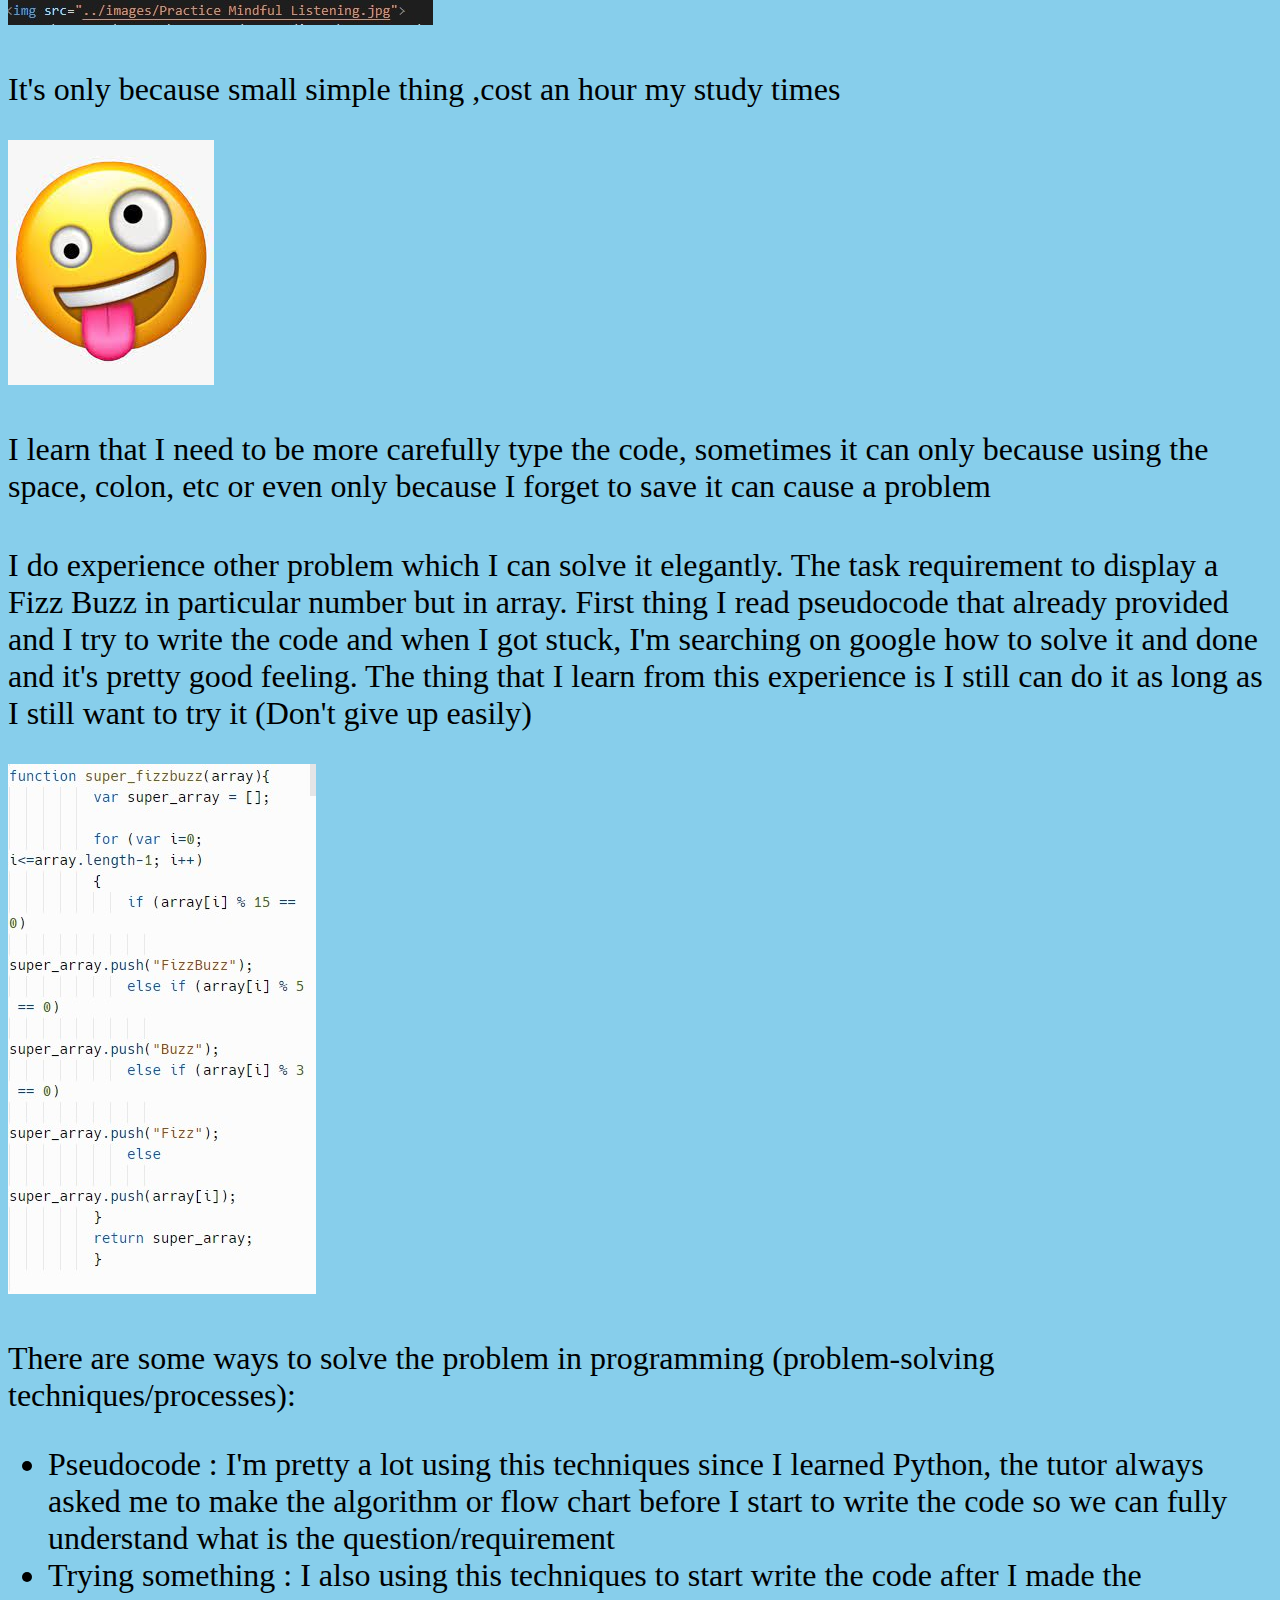
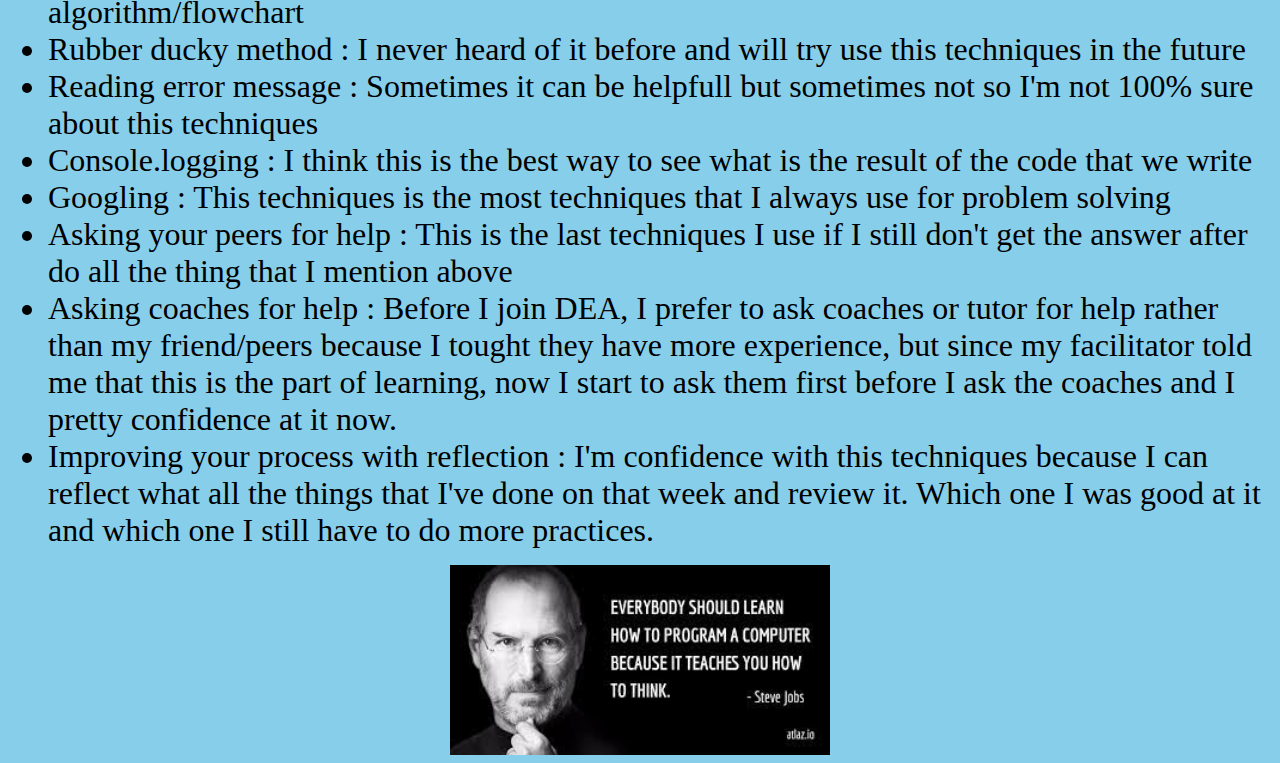
<file: blog/problem-solving.html>
<!DOCTYPE html>
<html lang="en">
    <head>
        <meta charset="UTF-8">
        <meta name="viewport" content="width=device-width, initial-scale=1.0">
        <meta http-equiv="X-UA-Compatible" content="ie=edge">
        <link href="../styles/main.css" rel="stylesheet" type="text/css">
        <title>Page6</title>
    </head>

    <body>
        <div class="image">
            <h1 class="header"> PROBLEM SOLVING </h1>
        </div>
            <p> 
                When you're just starting out with programming, it's easy to run into problems that make you wonder
                how anyone has ever managed to write a computer program. But the fact is, 
                just about everyone else who's learned to code has had that experience and wondered the same thing, 
                when they were starting out. This experience also happen to me most of the time, it could be only a simple problem or could be the hard one
            </p>
            <p>
                One of the simple problem that I had was when I want to insert an image to my blog page and it didn't work.
            </p>
            <img src="../images/Insert Image 1.jpg">
            <p>
                At first, I try to change it with other images because I thought the images that I insert might be get blocked by the owner but still didn't work
                Second move, I asked to one of my study group, he advise me to make another directory for images and insert the images from there. I tried it and still didn't work
            </p>
            <img src="../images/directory.jpg">
            <img src="../images/Insert Image 2.jpg">
            <p>
                Finally I take a look the other blog page that I made before, I just realized that I type the wrong code. It should be “img src” not “img scr”
            </p>
            <img src="../images/Insert Image 3.jpg"> 
            <p>
                It's only because small simple thing ,cost an hour my study times
            </p>
            <img src="../images/silly face.jpg">
            <p>
                I learn that I need to be more carefully type the code, sometimes it can only because using the space, colon, etc or even only because I forget to save it can cause a problem
            </p>
            <p> 
                I do experience other problem which I can solve it elegantly. The task requirement to display a Fizz Buzz in particular number but in array. 
                First thing I read pseudocode that already provided and I try to write the code and when I got stuck, I'm searching on google how to solve it and done and it's pretty good feeling.
                The thing that I learn from this experience is I still can do it as long as I still want to try it (Don't give up easily)
            </p>
            <img src="../images/FizzBuzzArray.jpg">
            <p>
                There are some ways to solve the problem in programming (problem-solving techniques/processes):
            </p>
            <ul>
                <li> 
                     Pseudocode : I'm pretty a lot using this techniques since I learned Python, the tutor always asked me to make the algorithm or flow chart before I start to write the code 
                     so we can fully understand what is the question/requirement
                </li>
                <li> 
                     Trying something : I also using this techniques to start write the code after I made the algorithm/flowchart
                </li>
                <li> 
                     Rubber ducky method : I never heard of it before and will try use this techniques in the future
                </li>
                <li> 
                     Reading error message : Sometimes it can be helpfull but sometimes not so I'm not 100% sure about this techniques
                </li>
                <li> 
                     Console.logging : I think this is the best way to see what is the result of the code that we write
                </li>
                <li> 
                     Googling : This techniques is the most techniques that I always use for problem solving
                </li>
                <li> 
                     Asking your peers for help : This is the last techniques I use if I still don't get the answer after do all the thing that I mention above
                </li>
                <li> 
                     Asking coaches for help : Before I join DEA, I prefer to ask coaches or tutor for help rather than my friend/peers because I tought they have more experience,
                     but since my facilitator told me that this is the part of learning, now I start to ask them first before I ask the coaches and I pretty confidence at it now.
                </li>
                <li>
                     Improving your process with reflection : I'm confidence with this techniques because I can reflect what all the things that I've done on that week and review it.
                     Which one I was good at it and which one I still have to do more practices.
                </li>
            </ul>
            <img src="../images/Quote 1.jpg" class = "center">
    </body>
</html>
</file>
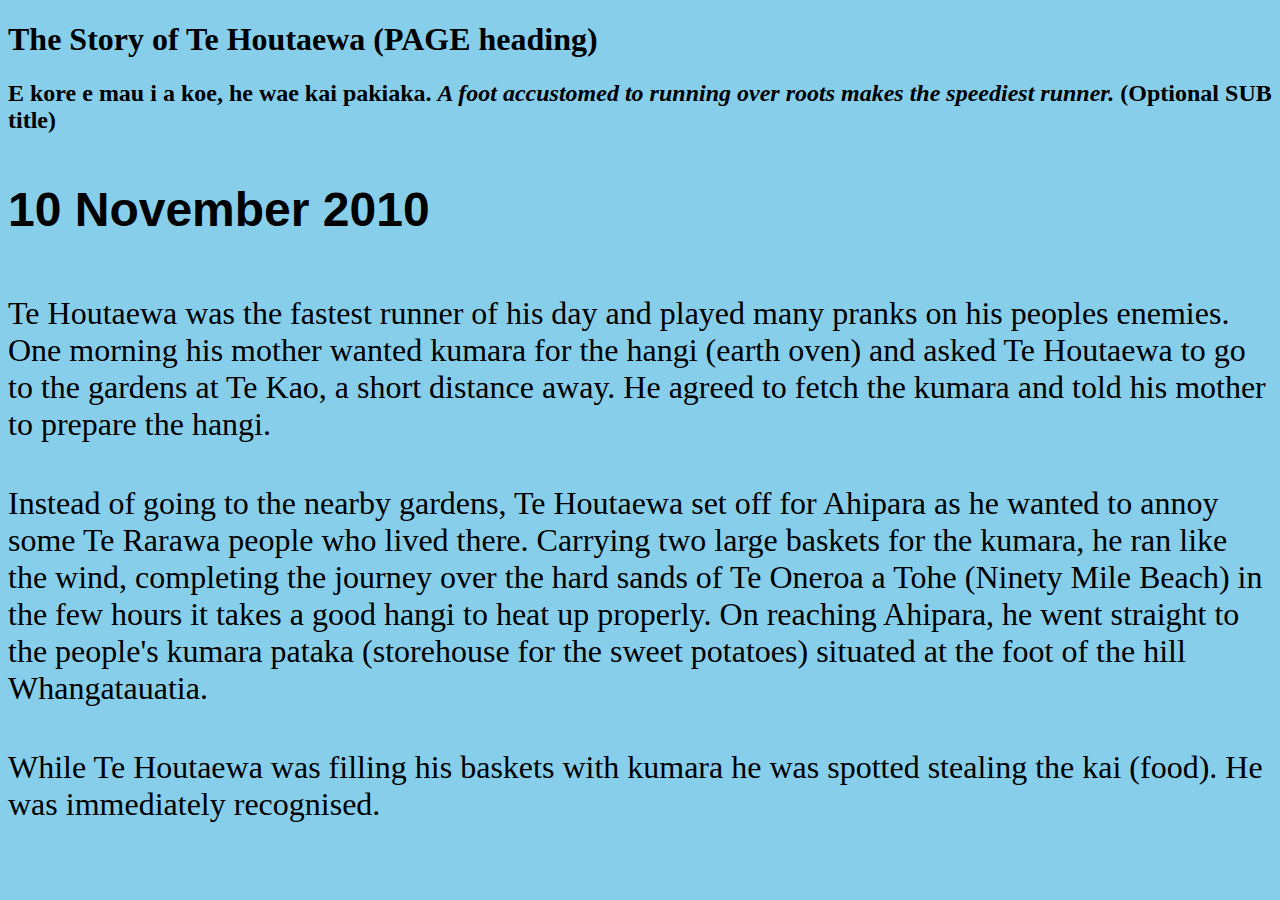
<file: blog/te-houtaewa-template.html>
<!DOCTYPE html>
<html>
  <head>
    <title>Stories and Legends (PAGE title) </title>
    <meta charset="UTF-8">
    <link href="../styles/main.css" rel="stylesheet" type="text/css">
  </head>
  
  <body>
    <h1>The Story of Te Houtaewa (PAGE heading)</h1>
    <h2>E kore e mau i a koe, he wae kai pakiaka. <em>A foot accustomed to running over roots makes the speediest runner.</em> (Optional SUB title) </h2>
    <h3>10 November 2010</h3>
    
    <p>
      Te Houtaewa was the fastest runner of his day and played many pranks on his peoples enemies. One morning his mother wanted kumara for the hangi (earth oven) and asked Te Houtaewa to go to the gardens at Te Kao, a short distance away. He agreed to fetch the kumara and told his mother to prepare the hangi.
    </p>
    <p>
      Instead of going to the nearby gardens, Te Houtaewa set off for Ahipara as he wanted to annoy some Te Rarawa people who lived there. Carrying two large baskets for the kumara, he ran like the wind, completing the journey over the hard sands of Te Oneroa a Tohe (Ninety Mile Beach) in the few hours it takes a good hangi to heat up properly. On reaching Ahipara, he went straight to the people's kumara pataka (storehouse for the sweet potatoes) situated at the foot of the hill Whangatauatia.
    </p>
    <p>
      While Te Houtaewa was filling his baskets with kumara he was spotted stealing the kai (food). He was immediately recognised.
    </p>
    
    <!-- this is a comment. -->
  
  </body>
</html>
</file>
<file: styles/main.css>
.image {
	background-image: url(https://images.pexels.com/photos/683039/pexels-photo-683039.jpeg?auto=compress&cs=tinysrgb&h=750&w=1260);
	height: 250px;
}

.header {
    padding-top: 10px;
	color: white;
	font-size: 3em;
	text-align: center;
    font-family: sans-serif ;
}

#myheader {
    padding-top: 0px;
    color: white;
    font-size: 3em;
    text-align: center;
    font-family: sans-serif;
}

#anotherheader{
    color:white;
    font-size: 30px;
    text-align: center;
    font-family: sans-serif;
}

.purple{
    color : purple
}

.red{
    color:red
}

.yellow{
    color: yellow
}

.orange{
    color: orange
}

.green{
    color: green
}

.blue{
    color:blue
}

.lightblue{
    color:aqua
}

p{
    padding-top:10px;
    color: black;
    font-size:2em;
    font-family:times new roman;
}

li{
    color: black;
    font-size: 2em;
    font-family: times new roman;
}

/*design for desktop */
@media(max-width:2000px){
    body{
        background-color: skyblue;
    }
}

/* design for tablets */
@media(max-width:768px){
    body{
        background-color: lightgoldenrodyellow;
    }
}

/*design for mobile */
@media(max-width:320px){
    body{
        background-color: lightpink;
    }
}

.center {
    display: block;
    margin-left: auto;
    margin-right: auto;
    width: 30%;
  }

 h3{
    font-family: arial;
    font-size: 3em;
 }
</file>
